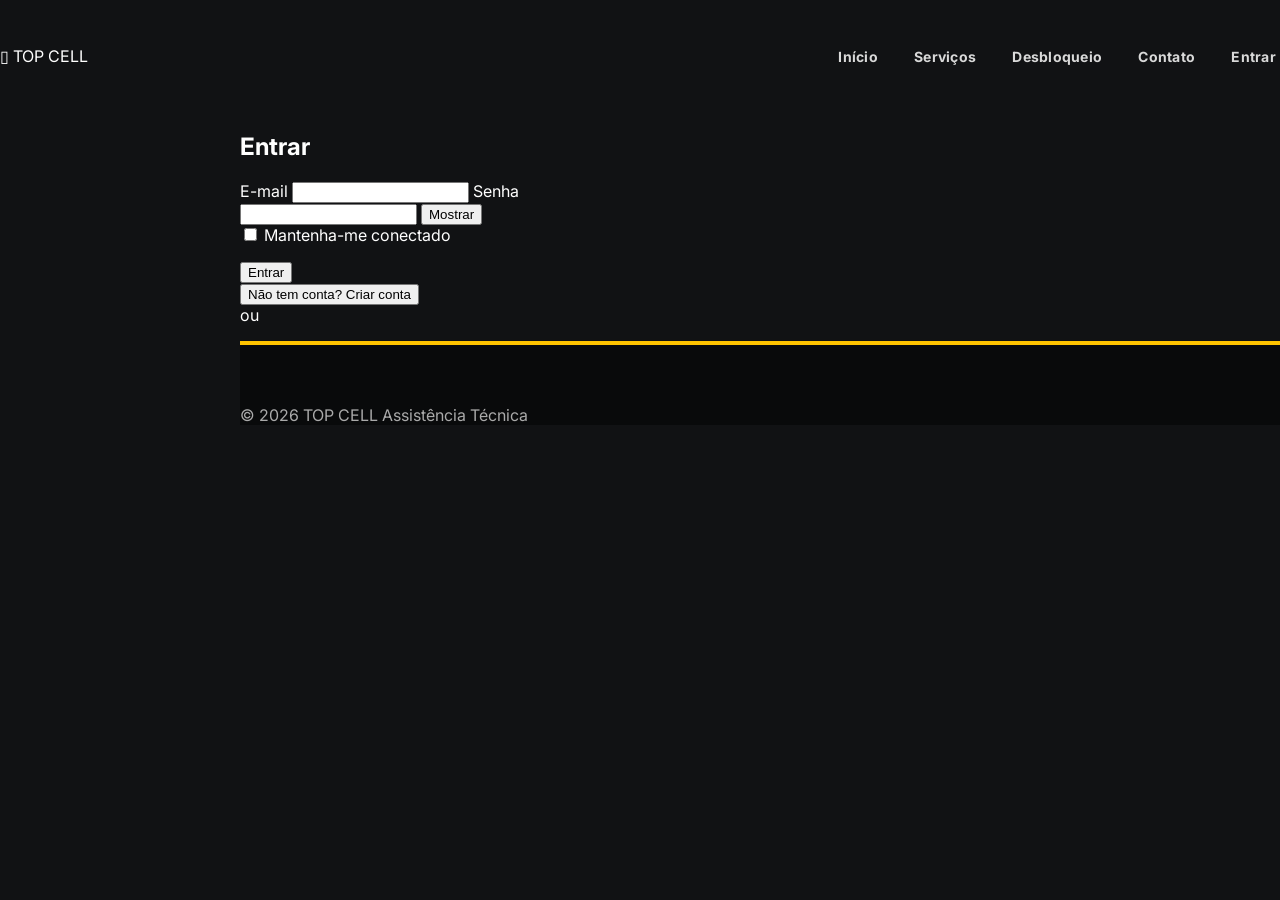
<file: auth.html>
<!doctype html>
<html lang="pt-BR">
<head>
  <meta charset="utf-8">
  <meta name="viewport" content="width=device-width,initial-scale=1">
  <meta name="google-signin-client_id" content="328336285138-qj5baicoq2oqnakr0icn34pb9oosinph.apps.googleusercontent.com">
  <title>Entrar ou criar conta — TOP CELL</title>
  <meta name="description" content="Acesse sua conta TOP CELL com e-mail.">
  <link rel="stylesheet" href="styles.css">
  <script src="https://accounts.google.com/gsi/client" async defer></script>
  <script src="script.js" defer></script>
</head>
<body>
  <header>
    <div class="header-inner">
      <a class="brand" href="index.html"><span>▯</span> TOP CELL</a>
      <nav aria-label="Navegação principal">
        <a href="index.html">Início</a>
        <a href="servicos.html">Serviços</a>
        <a href="desbloqueio.html">Desbloqueio</a>
        <a href="contato.html">Contato</a>
        <a class="button primary" href="auth.html">Entrar</a>
      </nav>
    </div>
  </header>
  <main>
    <section class="container auth">
      <div class="card">
        <h1 id="auth-title">Entrar</h1>
        <form id="auth-form">
          <div id="signup-fields" hidden>
            <label for="name">Nome</label>
            <input id="name" name="name" autocomplete="name" minlength="2" maxlength="100">
            <label for="phone">Telefone / WhatsApp</label>
            <input id="phone" name="phone" type="tel" autocomplete="tel" minlength="8" maxlength="30">
          </div>
          <label for="email">E-mail</label>
          <input id="email" name="username" type="email" autocomplete="username" required maxlength="255">
          <label for="password">Senha</label>
          <div class="password-field">
            <input id="password" name="password" type="password" autocomplete="current-password" required minlength="6" maxlength="72">
            <button class="password-toggle" type="button" data-password-toggle="password" aria-controls="password" aria-label="Mostrar senha" aria-pressed="false">Mostrar</button>
          </div>
          <label class="remember-option" for="remember-login">
            <input id="remember-login" name="remember" type="checkbox">
            <span>Mantenha-me conectado</span>
          </label>
          <p class="message" id="auth-message" role="status" aria-live="polite"></p>
          <button class="button primary" type="submit" id="auth-submit">Entrar</button>
        </form>
        <button class="switch" id="auth-switch" type="button">Não tem conta? Criar conta</button>
        <div class="google-divider"><span>ou</span></div>
        <div id="google-signin-button"></div>
        <p class="message" id="google-auth-message" role="status" aria-live="polite"></p>
      </div>
    </section>
  </main>
  <dialog id="save-login-dialog" class="save-login-dialog" aria-labelledby="save-login-title">
    <h2 id="save-login-title">Salvar email e senha?</h2>
    <p>Você poderá preencher estes dados automaticamente na próxima vez.</p>
    <div class="save-login-actions">
      <button class="button" id="save-login-no" type="button">Não</button>
      <button class="button primary" id="save-login-yes" type="button">Sim</button>
    </div>
  </dialog>
  <footer>© <span id="year">2026</span> TOP CELL Assistência Técnica</footer>
</body>
</html>
</file>
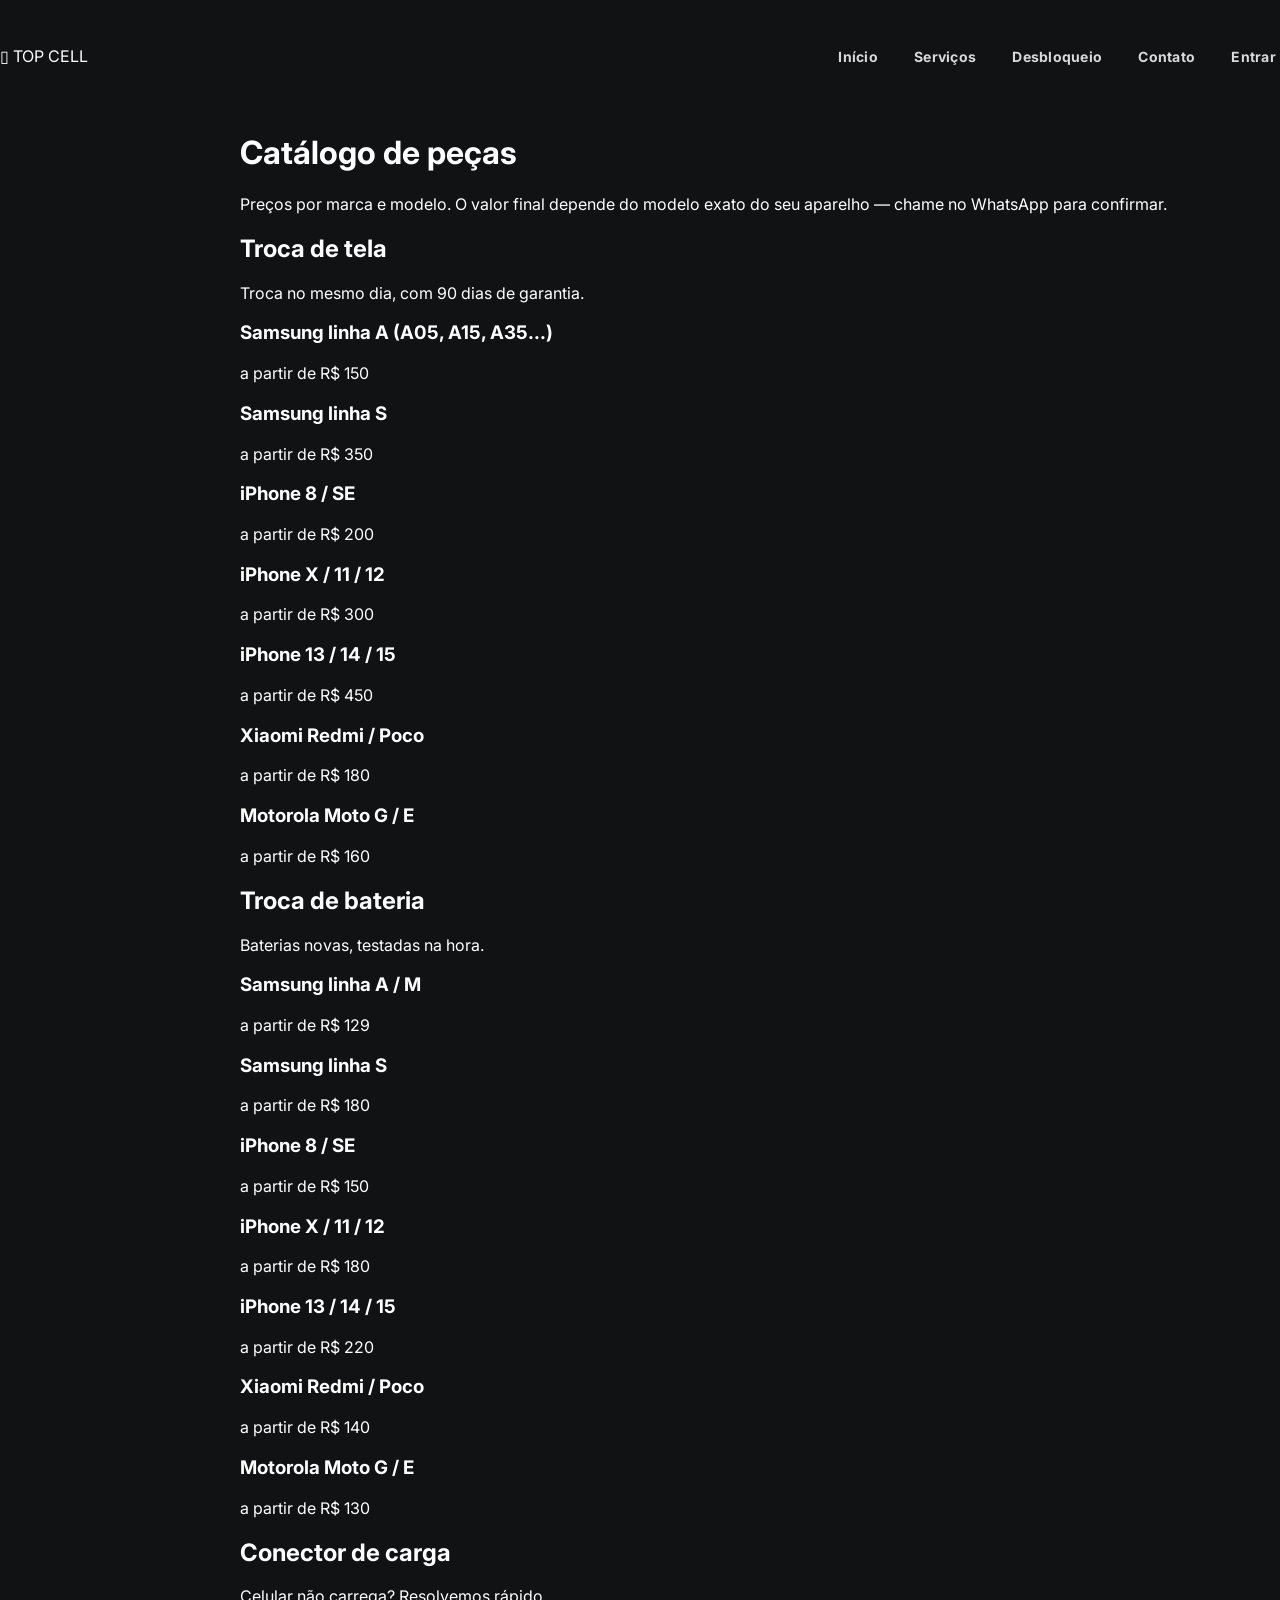
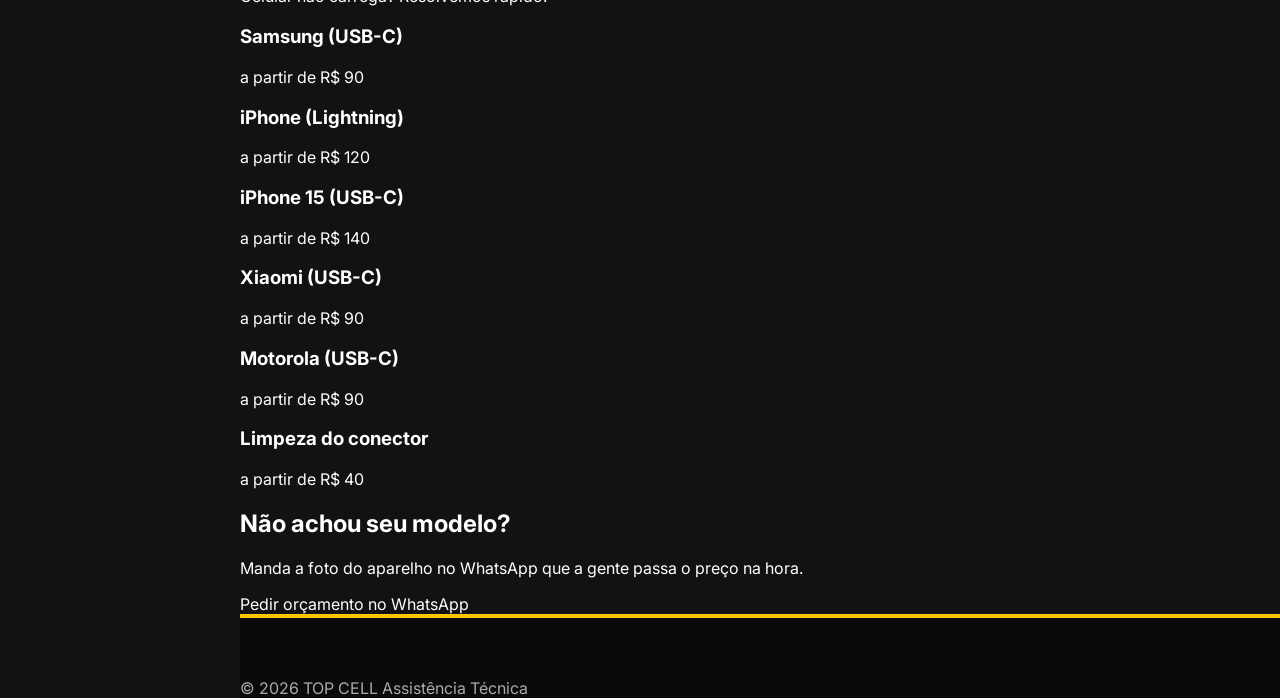
<file: catalogo.html>
<!doctype html><html lang="pt-BR"><head><meta charset="utf-8"><meta name="viewport" content="width=device-width,initial-scale=1"><title>Catálogo de peças — TOP CELL</title><meta name="description" content="Troca de tela, bateria e conector com preços por marca e modelo."><meta property="og:title" content="Catálogo de peças — TOP CELL"><meta property="og:description" content="Troca de tela, bateria e conector com preços por marca e modelo."><meta property="og:type" content="website"><meta name="twitter:card" content="summary"><link rel="stylesheet" href="styles.css"><script src="script.js" defer></script></head><body><header><div class="header-inner"><a class="brand" href="index.html"><span>▯</span> TOP CELL</a><nav aria-label="Navegação principal"><a href="index.html">Início</a><a href="servicos.html">Serviços</a><a href="desbloqueio.html">Desbloqueio</a><a href="contato.html">Contato</a><a class="button primary" href="auth.html">Entrar</a></nav></div></header><main><div class="container"><h1>Catálogo de peças</h1><p>Preços por marca e modelo. O valor final depende do modelo exato do seu aparelho — chame no WhatsApp para confirmar.</p><section class="catalog-section" id="tela"><h2>Troca de tela</h2><p>Troca no mesmo dia, com 90 dias de garantia.</p><div class="grid"><div class="card"><h3>Samsung linha A (A05, A15, A35...)</h3><p class="price">a partir de R$ 150</p></div><div class="card"><h3>Samsung linha S</h3><p class="price">a partir de R$ 350</p></div><div class="card"><h3>iPhone 8 / SE</h3><p class="price">a partir de R$ 200</p></div><div class="card"><h3>iPhone X / 11 / 12</h3><p class="price">a partir de R$ 300</p></div><div class="card"><h3>iPhone 13 / 14 / 15</h3><p class="price">a partir de R$ 450</p></div><div class="card"><h3>Xiaomi Redmi / Poco</h3><p class="price">a partir de R$ 180</p></div><div class="card"><h3>Motorola Moto G / E</h3><p class="price">a partir de R$ 160</p></div></div></section><section class="catalog-section" id="bateria"><h2>Troca de bateria</h2><p>Baterias novas, testadas na hora.</p><div class="grid"><div class="card"><h3>Samsung linha A / M</h3><p class="price">a partir de R$ 129</p></div><div class="card"><h3>Samsung linha S</h3><p class="price">a partir de R$ 180</p></div><div class="card"><h3>iPhone 8 / SE</h3><p class="price">a partir de R$ 150</p></div><div class="card"><h3>iPhone X / 11 / 12</h3><p class="price">a partir de R$ 180</p></div><div class="card"><h3>iPhone 13 / 14 / 15</h3><p class="price">a partir de R$ 220</p></div><div class="card"><h3>Xiaomi Redmi / Poco</h3><p class="price">a partir de R$ 140</p></div><div class="card"><h3>Motorola Moto G / E</h3><p class="price">a partir de R$ 130</p></div></div></section><section class="catalog-section" id="conector"><h2>Conector de carga</h2><p>Celular não carrega? Resolvemos rápido.</p><div class="grid"><div class="card"><h3>Samsung (USB-C)</h3><p class="price">a partir de R$ 90</p></div><div class="card"><h3>iPhone (Lightning)</h3><p class="price">a partir de R$ 120</p></div><div class="card"><h3>iPhone 15 (USB-C)</h3><p class="price">a partir de R$ 140</p></div><div class="card"><h3>Xiaomi (USB-C)</h3><p class="price">a partir de R$ 90</p></div><div class="card"><h3>Motorola (USB-C)</h3><p class="price">a partir de R$ 90</p></div><div class="card"><h3>Limpeza do conector</h3><p class="price">a partir de R$ 40</p></div></div></section><section class="callout"><h2>Não achou seu modelo?</h2><p>Manda a foto do aparelho no WhatsApp que a gente passa o preço na hora.</p><a class="button primary" href="https://wa.me/5599984805415" target="_blank" rel="noopener noreferrer">Pedir orçamento no WhatsApp</a></section></div></main><footer>© <span id="year">2026</span> TOP CELL Assistência Técnica</footer></body></html>
</file>
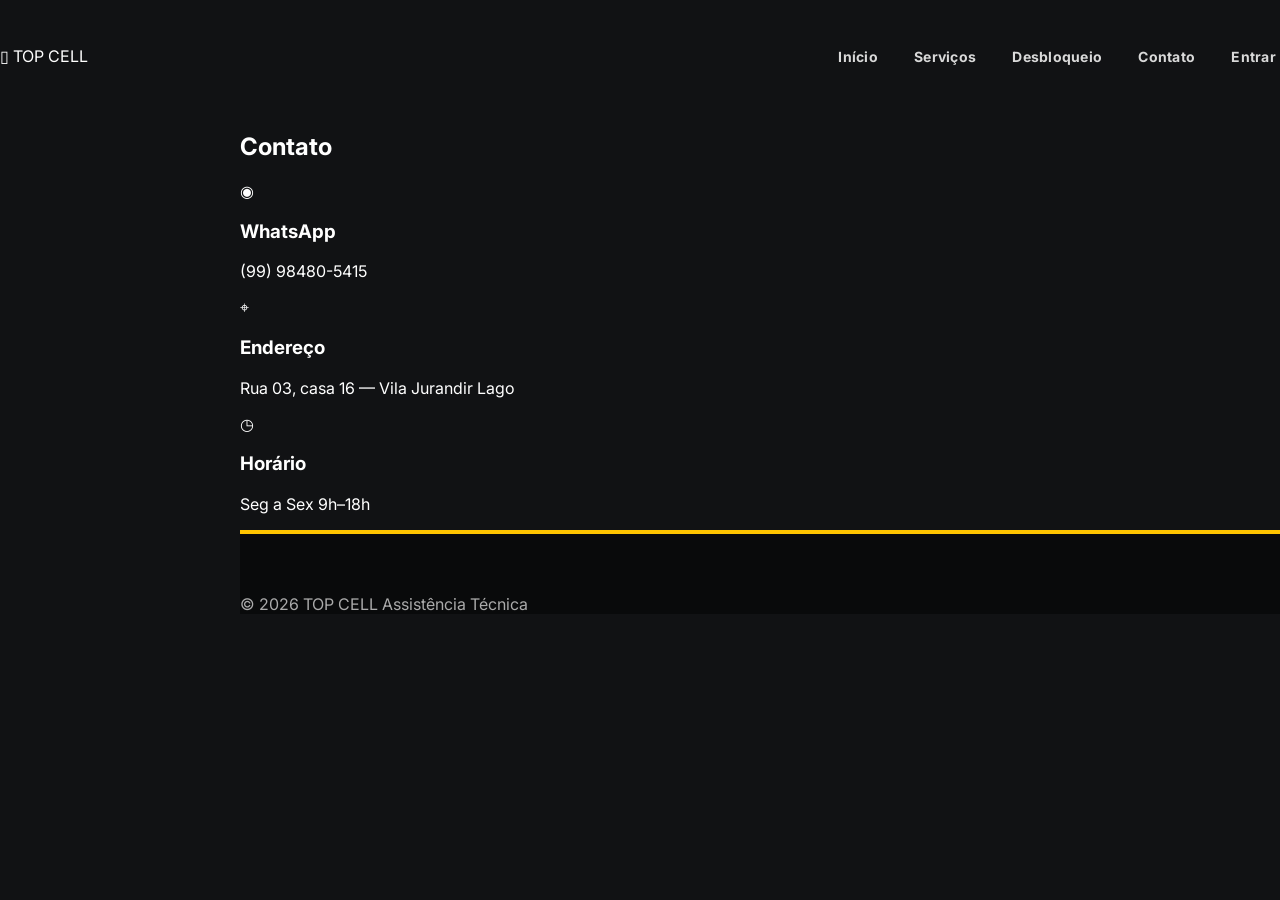
<file: contato.html>
<!doctype html><html lang="pt-BR"><head><meta charset="utf-8"><meta name="viewport" content="width=device-width,initial-scale=1"><title>Contato e endereço — TOP CELL</title><meta name="description" content="WhatsApp, endereço e horário de funcionamento da TOP CELL."><meta property="og:title" content="Contato e endereço — TOP CELL"><meta property="og:description" content="WhatsApp, endereço e horário de funcionamento da TOP CELL."><meta property="og:type" content="website"><meta name="twitter:card" content="summary"><link rel="stylesheet" href="styles.css"><script src="script.js" defer></script></head><body><header><div class="header-inner"><a class="brand" href="index.html"><span>▯</span> TOP CELL</a><nav aria-label="Navegação principal"><a href="index.html">Início</a><a href="servicos.html">Serviços</a><a href="desbloqueio.html">Desbloqueio</a><a href="contato.html" aria-current="page">Contato</a><a class="button primary" href="auth.html">Entrar</a></nav></div></header><main><section class="container"><h1>Contato</h1><div class="grid"><a class="card service" href="https://wa.me/5599984805415" target="_blank" rel="noopener noreferrer"><span class="icon" aria-hidden="true">◉</span><h3>WhatsApp</h3><p>(99) 98480-5415</p></a><div class="card"><span class="icon" aria-hidden="true">⌖</span><h3>Endereço</h3><p>Rua 03, casa 16 — Vila Jurandir Lago</p></div><div class="card"><span class="icon" aria-hidden="true">◷</span><h3>Horário</h3><p>Seg a Sex 9h–18h</p></div></div></section></main><footer>© <span id="year">2026</span> TOP CELL Assistência Técnica</footer></body></html>
</file>
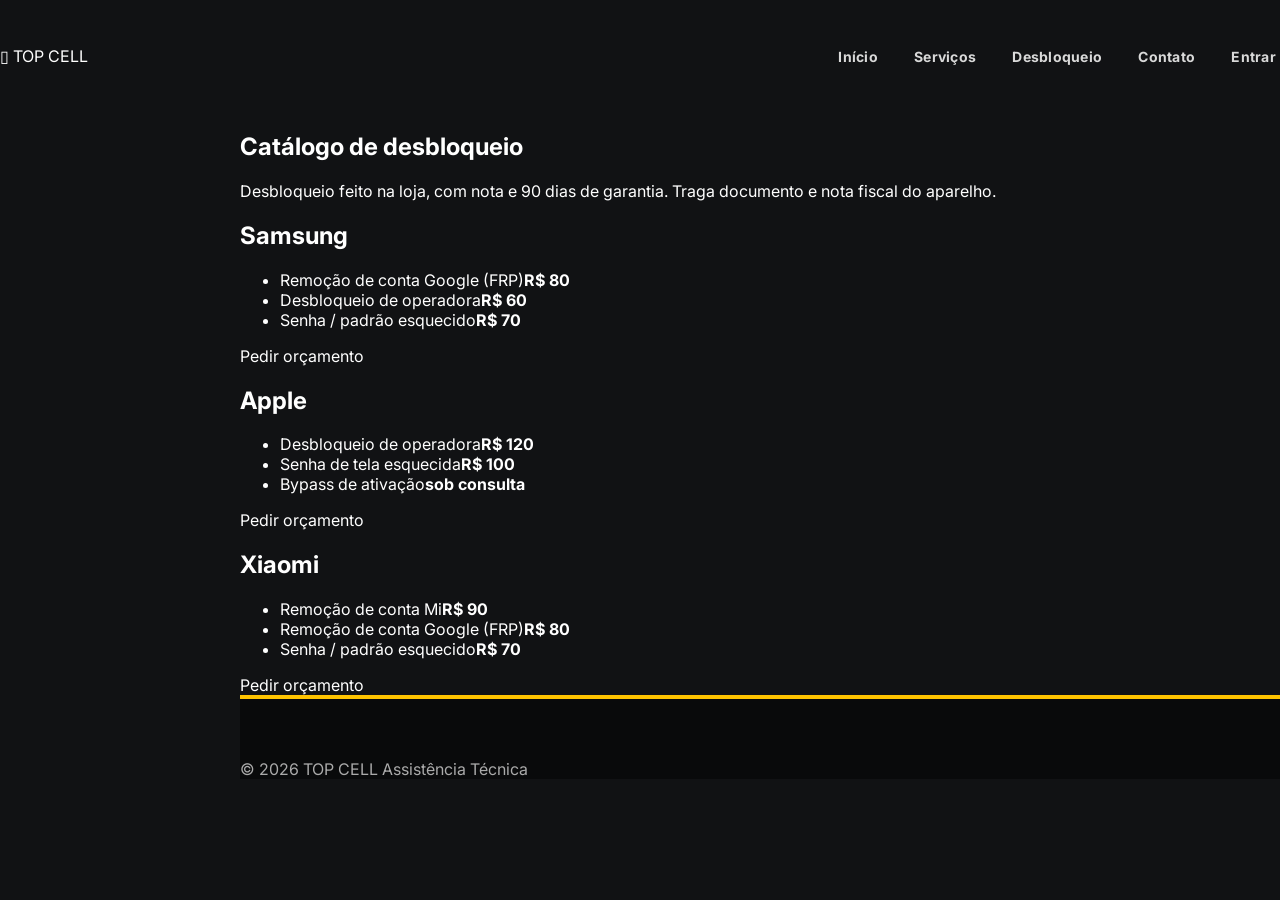
<file: desbloqueio.html>
<!doctype html><html lang="pt-BR"><head><meta charset="utf-8"><meta name="viewport" content="width=device-width,initial-scale=1"><title>Catálogo de desbloqueio — TOP CELL</title><meta name="description" content="Desbloqueio de celulares Samsung, Apple e Xiaomi na TOP CELL."><meta property="og:title" content="Catálogo de desbloqueio — TOP CELL"><meta property="og:description" content="Desbloqueio de celulares Samsung, Apple e Xiaomi na TOP CELL."><meta property="og:type" content="website"><meta name="twitter:card" content="summary"><link rel="stylesheet" href="styles.css"><script src="script.js" defer></script></head><body><header><div class="header-inner"><a class="brand" href="index.html"><span>▯</span> TOP CELL</a><nav aria-label="Navegação principal"><a href="index.html">Início</a><a href="servicos.html">Serviços</a><a href="desbloqueio.html" aria-current="page">Desbloqueio</a><a href="contato.html">Contato</a><a class="button primary" href="auth.html">Entrar</a></nav></div></header><main><section class="container"><h1>Catálogo de desbloqueio</h1><p>Desbloqueio feito na loja, com nota e 90 dias de garantia. Traga documento e nota fiscal do aparelho.</p><div class="grid"><div class="card"><h2 class="accent">Samsung</h2><ul class="unlock-list"><li><span>Remoção de conta Google (FRP)</span><strong>R$ 80</strong></li><li><span>Desbloqueio de operadora</span><strong>R$ 60</strong></li><li><span>Senha / padrão esquecido</span><strong>R$ 70</strong></li></ul><a class="button primary" href="https://wa.me/5599984805415?text=Ol%C3%A1%21%20Quero%20um%20or%C3%A7amento%20de%20desbloqueio%20para%20Samsung." target="_blank" rel="noopener noreferrer">Pedir orçamento</a></div><div class="card"><h2 class="accent">Apple</h2><ul class="unlock-list"><li><span>Desbloqueio de operadora</span><strong>R$ 120</strong></li><li><span>Senha de tela esquecida</span><strong>R$ 100</strong></li><li><span>Bypass de ativação</span><strong>sob consulta</strong></li></ul><a class="button primary" href="https://wa.me/5599984805415?text=Ol%C3%A1%21%20Quero%20um%20or%C3%A7amento%20de%20desbloqueio%20para%20Apple." target="_blank" rel="noopener noreferrer">Pedir orçamento</a></div><div class="card"><h2 class="accent">Xiaomi</h2><ul class="unlock-list"><li><span>Remoção de conta Mi</span><strong>R$ 90</strong></li><li><span>Remoção de conta Google (FRP)</span><strong>R$ 80</strong></li><li><span>Senha / padrão esquecido</span><strong>R$ 70</strong></li></ul><a class="button primary" href="https://wa.me/5599984805415?text=Ol%C3%A1%21%20Quero%20um%20or%C3%A7amento%20de%20desbloqueio%20para%20Xiaomi." target="_blank" rel="noopener noreferrer">Pedir orçamento</a></div></div></section></main><footer>© <span id="year">2026</span> TOP CELL Assistência Técnica</footer></body></html>
</file>
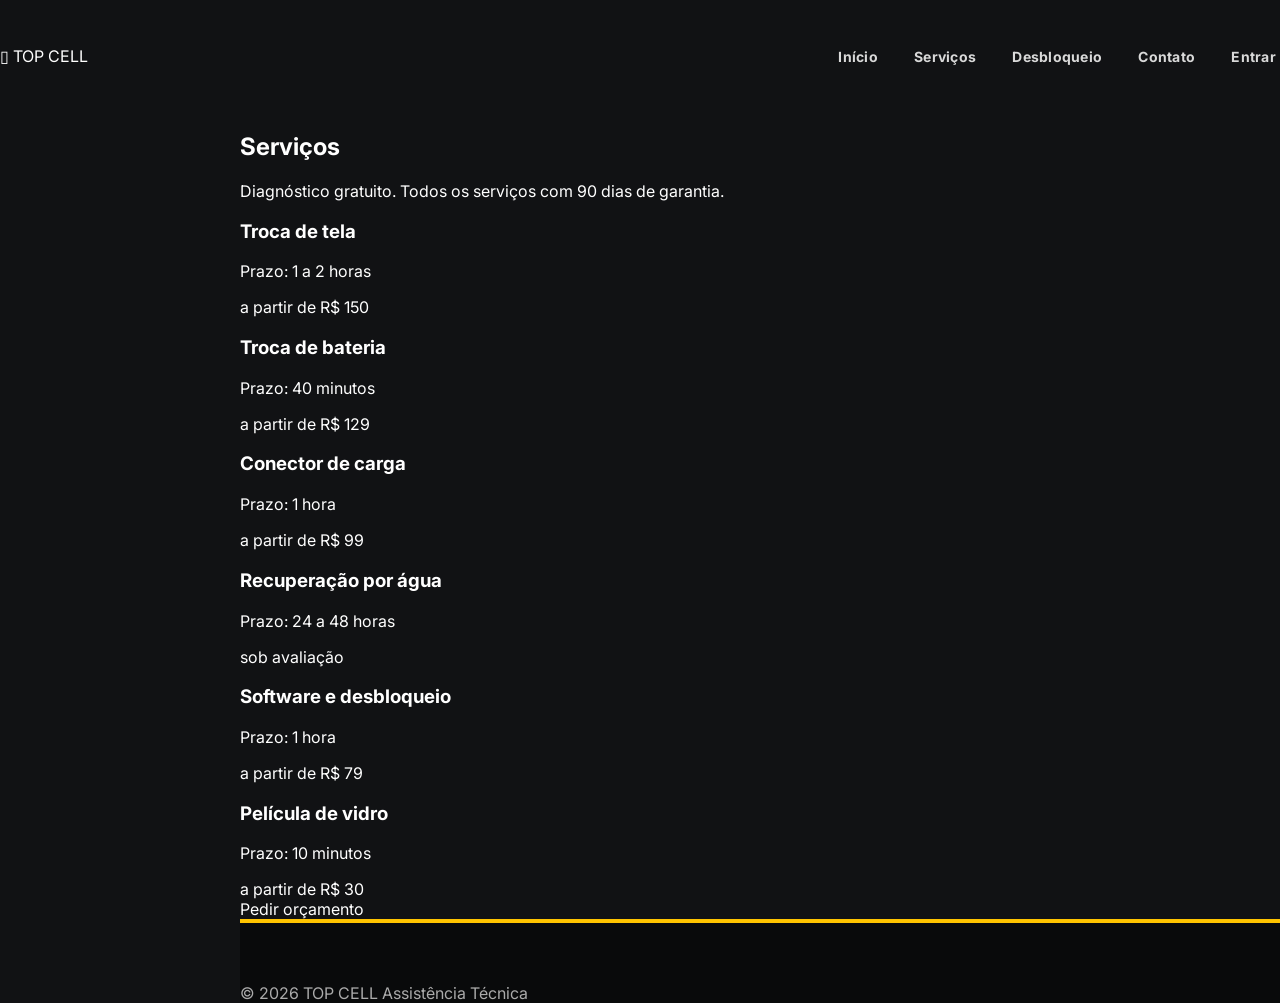
<file: servicos.html>
<!doctype html><html lang="pt-BR"><head><meta charset="utf-8"><meta name="viewport" content="width=device-width,initial-scale=1"><title>Serviços e preços — TOP CELL</title><meta name="description" content="Serviços de conserto de celular e preços a partir de."><meta property="og:title" content="Serviços e preços — TOP CELL"><meta property="og:description" content="Serviços de conserto de celular e preços a partir de."><meta property="og:type" content="website"><meta name="twitter:card" content="summary"><link rel="stylesheet" href="styles.css"><script src="script.js" defer></script></head><body><header><div class="header-inner"><a class="brand" href="index.html"><span>▯</span> TOP CELL</a><nav aria-label="Navegação principal"><a href="index.html">Início</a><a href="servicos.html" aria-current="page">Serviços</a><a href="desbloqueio.html">Desbloqueio</a><a href="contato.html">Contato</a><a class="button primary" href="auth.html">Entrar</a></nav></div></header><main><section class="container narrow"><h1>Serviços</h1><p>Diagnóstico gratuito. Todos os serviços com 90 dias de garantia.</p><div class="service-table"><div class="service-row"><div><h3>Troca de tela</h3><p>Prazo: 1 a 2 horas</p></div><span class="price">a partir de R$ 150</span></div><div class="service-row"><div><h3>Troca de bateria</h3><p>Prazo: 40 minutos</p></div><span class="price">a partir de R$ 129</span></div><div class="service-row"><div><h3>Conector de carga</h3><p>Prazo: 1 hora</p></div><span class="price">a partir de R$ 99</span></div><div class="service-row"><div><h3>Recuperação por água</h3><p>Prazo: 24 a 48 horas</p></div><span class="price">sob avaliação</span></div><div class="service-row"><div><h3>Software e desbloqueio</h3><p>Prazo: 1 hora</p></div><span class="price">a partir de R$ 79</span></div><div class="service-row"><div><h3>Película de vidro</h3><p>Prazo: 10 minutos</p></div><span class="price">a partir de R$ 30</span></div></div><a class="button primary" href="https://wa.me/5599984805415" target="_blank" rel="noopener noreferrer">Pedir orçamento</a></section></main><footer>© <span id="year">2026</span> TOP CELL Assistência Técnica</footer></body></html>
</file>
<file: styles.css>
@import url('https://fonts.googleapis.com/css2?family=Barlow+Condensed:wght@600;700;800&family=Inter:wght@400;500;600;700;800&display=swap');
:root{--yellow:#ffc400;--yellow-dark:#e2a900;--black:#111214;--red:#d52b2b;--blue:#1670bc;--gray:#6c6d70;--light:#f4f4f1}
*{box-sizing:border-box}html{scroll-behavior:smooth}body{margin:0;color:#fff;background:var(--black);font-family:Inter,Arial,sans-serif}a{color:inherit;text-decoration:none}.shell{width:min(1180px,calc(100% - 48px));margin-inline:auto}
[hidden]{display:none!important}
.topbar{background:var(--black);color:#d9d9d9;font-size:12px}.topbar-inner{height:34px;display:flex;align-items:center;justify-content:space-between}.topbar a{color:var(--yellow);font-weight:700}.topbar b{margin-left:5px}
.site-header{height:92px;background:var(--black);position:relative;z-index:10;border-bottom:3px solid var(--yellow);box-shadow:0 3px 18px #00000012}.header-inner{height:100%;display:flex;align-items:center;justify-content:space-between;gap:28px}.logo{display:flex;align-items:center;gap:10px}.logo img{height:76px;width:76px;object-fit:cover;border-radius:50%;display:block;border:3px solid var(--yellow);box-shadow:0 0 0 2px var(--yellow)}.logo-name{display:flex;flex-direction:column;color:var(--yellow);line-height:.78}.logo-name strong{font-family:"Barlow Condensed",Impact,sans-serif;font-size:28px;letter-spacing:.01em}.logo-name small{font-family:"Barlow Condensed",Impact,sans-serif;color:var(--red);font-size:20px;font-weight:800;letter-spacing:.16em;margin-top:7px}nav a{color:#fff}
nav{display:flex;align-items:center;gap:32px;height:100%}nav a{height:100%;display:grid;place-items:center;font-size:14px;font-weight:700;position:relative}nav a:after{content:"";position:absolute;left:0;right:100%;bottom:0;height:3px;background:var(--yellow);transition:right .2s}nav a:hover:after,nav a.active:after{right:0}.header-cta{background:var(--yellow);padding:13px 18px;font-size:13px;font-weight:800;border-radius:3px;box-shadow:5px 5px 0 var(--black)}
.hero{min-height:610px;position:relative;overflow:hidden;background:linear-gradient(115deg,#151619 0%,#191a1d 58%,#25272b 100%);color:#fff}.hero-pattern{position:absolute;inset:0;opacity:.12;background-image:linear-gradient(30deg,transparent 49%,var(--yellow) 50%,transparent 51%),linear-gradient(150deg,transparent 49%,var(--yellow) 50%,transparent 51%);background-size:90px 52px}.hero-grid{min-height:610px;display:grid;grid-template-columns:56% 44%;align-items:center;position:relative}.hero-copy{padding:72px 0;position:relative;z-index:2}.eyebrow,.kicker{color:var(--yellow-dark);font-size:12px;font-weight:800;letter-spacing:.18em;text-transform:uppercase}.eyebrow{color:var(--yellow);display:flex;align-items:center;gap:10px}.eyebrow span{width:32px;height:2px;background:var(--yellow)}
.hero h1,.section-heading h2,.products-copy h2,.contact h2{font-family:"Barlow Condensed",Impact,sans-serif;text-transform:uppercase}.hero h1{margin:18px 0 20px;font-size:clamp(58px,6vw,86px);line-height:.88;letter-spacing:-.02em}.hero h1 strong{color:var(--yellow);font-weight:800}.hero-copy>p{max-width:590px;color:#d4d4d4;font-size:17px;line-height:1.7}.hero-actions{display:flex;gap:14px;margin-top:30px}.btn{min-height:48px;display:inline-flex;align-items:center;justify-content:center;padding:0 24px;border-radius:3px;font-size:13px;font-weight:800;text-transform:uppercase;letter-spacing:.03em}.btn-yellow{background:var(--yellow);color:var(--black);box-shadow:6px 6px 0 #000}.btn-outline{border:1px solid #777}.btn-dark{background:var(--black);color:#fff}.trust-list{display:flex;gap:24px;margin-top:34px;color:#c9c9c9;font-size:11px;font-weight:600}.trust-list b{color:var(--yellow);margin-right:5px}
.hero-visual{height:100%;position:relative;display:grid;place-items:center}.printer-card{width:330px;height:240px;position:relative;filter:drop-shadow(0 28px 30px #0008);transform:rotate(-3deg)}.printer-light{width:250px;height:250px;border-radius:50%;position:absolute;top:0;left:40px;border:36px solid #ffc40018}.printer-top{width:230px;height:84px;position:absolute;left:50px;top:10px;background:#ececec;clip-path:polygon(12% 0,88% 0,100% 100%,0 100%);border-radius:12px;box-shadow:inset 0 -12px #c9c9c9}.printer-body{position:absolute;left:28px;right:28px;bottom:35px;height:150px;background:linear-gradient(145deg,#f4f4f4,#cfd0d1);border-radius:10px 10px 4px 4px;border-top:18px solid #dedede;box-shadow:inset 0 0 0 2px #fff}.printer-display{width:84px;height:34px;margin:16px auto 0;background:#252525;color:var(--yellow);font-size:8px;display:grid;place-items:center;border-radius:2px}.printer-paper{width:155px;height:75px;background:#fff;position:absolute;left:50%;bottom:-31px;transform:translateX(-50%) rotate(2deg);box-shadow:0 5px 10px #0008}.printer-paper:after{content:"";position:absolute;inset:19px 22px;background:repeating-linear-gradient(#bbb 0 2px,transparent 2px 9px)}.printer-tray{position:absolute;left:62px;right:62px;bottom:14px;height:34px;background:#c6c7c8;transform:perspective(80px) rotateX(18deg);border-radius:4px}.floating-badge{position:absolute;background:var(--yellow);color:var(--black);box-shadow:8px 8px 0 #000}.badge-service{width:120px;height:78px;left:0;top:82px;display:flex;align-items:center;gap:8px;padding:12px;transform:rotate(3deg)}.badge-service span{font-family:"Barlow Condensed";font-size:32px;font-weight:800}.badge-service small{font-size:9px;font-weight:800;line-height:1.2}.badge-brand{right:8px;bottom:115px;width:72px;height:72px;border-radius:50%;display:grid;place-items:center;font-family:"Barlow Condensed";font-size:38px;font-weight:800;transform:rotate(6deg)}
.solutions{padding:96px 0 110px;background:var(--black)}.section-heading{display:grid;grid-template-columns:1fr 420px;align-items:end;gap:60px;margin-bottom:42px}.section-heading h2,.products-copy h2{margin:10px 0 0;font-size:54px;line-height:.95}.section-heading p{margin:0;color:var(--yellow);line-height:1.7}.solution-grid{display:grid;grid-template-columns:repeat(4,1fr);border-top:1px solid var(--yellow);border-left:1px solid var(--yellow)}.solution-card{min-height:330px;padding:28px 24px;border-right:1px solid var(--yellow);border-bottom:1px solid var(--yellow);background:var(--black);position:relative;display:flex;flex-direction:column;transition:.2s}.solution-card:hover{transform:translateY(-7px);box-shadow:0 20px 35px #0009;z-index:2}.solution-card.featured{background:var(--yellow);color:var(--black)}.card-number{position:absolute;right:18px;top:15px;color:var(--yellow);font-family:"Barlow Condensed";font-size:28px}.featured .card-number{color:#000}.service-icon{width:58px;height:58px;background:var(--blue);border-radius:50%;display:grid;place-items:center;font-size:25px;margin-bottom:28px}.featured .service-icon{background:var(--black)}.solution-card h3{font-family:"Barlow Condensed";font-size:27px;text-transform:uppercase;margin:0 0 12px}.solution-card p{color:#ddd;font-size:14px;line-height:1.65;margin:0}.featured p{color:var(--black)}.solution-card a{margin-top:auto;font-size:12px;font-weight:800;text-transform:uppercase}
.products{background:var(--blue);padding:90px 0;overflow:hidden}.products-grid{display:grid;grid-template-columns:1fr 1fr;gap:90px;align-items:center}.products-art{height:430px;background:var(--black);border:3px solid var(--yellow);position:relative;overflow:hidden;display:grid;place-items:center}.products-art:before{content:"";position:absolute;width:480px;height:480px;border:80px solid #ffc40018;border-radius:50%}.ink-box{width:190px;height:250px;background:var(--yellow);border-bottom:18px solid var(--blue);transform:rotate(-7deg);box-shadow:20px 25px 0 #0006;z-index:2;display:flex;flex-direction:column;align-items:center;justify-content:center;color:var(--black)}.ink-box span{width:86px;height:86px;border-radius:50%;background:var(--red);color:var(--yellow);display:grid;place-items:center;font-family:"Barlow Condensed";font-size:52px;font-weight:800;margin-bottom:12px}.ink-box b{font-family:"Barlow Condensed";font-size:34px}.ink-box small{font-size:8px;letter-spacing:.12em}.ink{position:absolute;width:62px;height:95px;border-radius:8px;box-shadow:8px 8px 0 #0007;transform:rotate(12deg)}.ink-one{background:var(--red);left:50px;bottom:45px}.ink-two{background:var(--blue);right:50px;bottom:60px;transform:rotate(-15deg)}.ink-three{background:var(--yellow);right:78px;top:42px;transform:rotate(20deg)}.products-copy>p{color:#fff;line-height:1.75;margin:22px 0}.products-copy ul{list-style:none;padding:0;margin:0 0 28px;display:grid;grid-template-columns:1fr 1fr;gap:12px 20px}.products-copy li{font-size:13px;font-weight:700;padding-left:18px;position:relative}.products-copy li:before{content:"";width:7px;height:7px;background:var(--yellow);position:absolute;left:0;top:5px;transform:rotate(45deg)}
.contact{padding:70px 0;background:var(--yellow)}.contact-banner{min-height:220px;background:var(--red);color:#fff;padding:42px 55px;display:flex;align-items:center;justify-content:space-between;gap:40px;position:relative;overflow:hidden}.contact-banner:after{content:"";position:absolute;right:-80px;top:-130px;width:330px;height:330px;border:50px solid #ffc40018;border-radius:50%}.kicker.light{color:var(--yellow)}.contact h2{font-size:48px;line-height:.95;max-width:700px;margin:10px 0 0}.contact-banner .btn{flex:0 0 auto;position:relative;z-index:1}
footer{background:#0d0e10;color:#aaa;padding-top:60px}.footer-grid{display:grid;grid-template-columns:2fr 1fr 1fr;gap:70px;padding-bottom:45px}.footer-brand{display:grid!important;grid-template-columns:76px 1fr;column-gap:12px;align-items:center}.footer-brand img{height:76px;width:76px;object-fit:cover;border-radius:50%;border:3px solid var(--yellow);grid-row:1/3}.footer-brand span{display:flex;flex-direction:column;color:#fff;font-family:"Barlow Condensed",Impact,sans-serif;line-height:.8}.footer-brand span strong{font-size:24px}.footer-brand span small{color:var(--yellow);font-size:17px;font-weight:800;letter-spacing:.16em;margin-top:7px}.footer-brand p{grid-column:1/-1;max-width:300px;font-size:13px}.footer-grid h3{color:#fff;font-family:"Barlow Condensed";font-size:22px;text-transform:uppercase;margin:0 0 16px}.footer-grid div:last-child,.footer-grid div:nth-child(2){display:flex;flex-direction:column;gap:9px;font-size:13px}.footer-grid a:hover{color:var(--yellow)}.footer-bottom{border-top:1px solid #292929;padding:20px 0;font-size:11px}.printer-showcase{overflow:hidden}.printer-photo{position:absolute;width:390px;height:290px;display:flex;align-items:center;justify-content:center;opacity:0;transform:translateX(35px);transition:.45s ease;pointer-events:none}.printer-photo.active{opacity:1;transform:none}.printer-photo img{width:100%;height:270px;object-fit:contain;background:var(--black);filter:drop-shadow(0 25px 22px #000b)}.printer-model{position:absolute;left:-5px;bottom:-7px;background:var(--yellow);color:var(--black);padding:9px 14px;border-left:5px solid var(--black);font-family:"Barlow Condensed";font-size:22px;font-weight:800;box-shadow:7px 7px 0 #000}.printer-model strong{font-size:30px}.printer-model.canon{background:var(--red);color:#fff;border-left-color:var(--yellow)}.printer-dots{position:absolute;bottom:18px;display:flex;gap:8px}.printer-dots button{width:9px;height:9px;border:0;border-radius:50%;padding:0;background:#777}.printer-dots button.active{background:var(--yellow)}.whatsapp-float{position:fixed;right:18px;bottom:18px;z-index:20;width:54px;height:54px;border-radius:50%;background:#25d366;color:transparent;box-shadow:0 8px 24px #0005}.whatsapp-float:before{content:"W";color:#fff;font-weight:800;position:absolute;inset:0;display:grid;place-items:center}
@media(max-width:900px){nav{gap:18px}.header-cta{display:none}.hero-grid{grid-template-columns:58% 42%}.printer-card{transform:scale(.78) rotate(-3deg)}.solution-grid{grid-template-columns:repeat(2,1fr)}.products-grid{gap:40px}}
@media(max-width:680px){.shell{width:min(100% - 32px,1180px)}.topbar-inner{justify-content:center}.topbar-inner>span{display:none}.site-header{height:auto}.header-inner{min-height:82px;flex-wrap:wrap}.logo img{height:68px;width:68px}.logo-name strong{font-size:24px}.logo-name small{font-size:18px}nav{order:2;width:100%;height:46px;justify-content:space-between;gap:8px;border-top:1px solid #eee}nav a{height:46px;font-size:12px}.hero-grid{min-height:auto;grid-template-columns:1fr}.hero-copy{padding:55px 0 38px}.hero h1{font-size:58px}.hero-copy>p{font-size:15px}.hero-actions{flex-direction:column}.hero-actions .btn{width:100%}.trust-list{flex-wrap:wrap;gap:10px 18px}.hero-visual{height:330px}.printer-card{transform:scale(.82) rotate(-3deg)}.badge-service{left:10px}.badge-brand{right:10px;bottom:55px}.solutions{padding:70px 0}.section-heading{grid-template-columns:1fr;gap:18px}.section-heading h2,.products-copy h2{font-size:44px}.solution-grid{grid-template-columns:1fr}.solution-card{min-height:290px}.products-grid{grid-template-columns:1fr}.products-art{height:350px}.products-copy ul{grid-template-columns:1fr}.contact-banner{align-items:flex-start;flex-direction:column;padding:38px 28px}.contact h2{font-size:40px}.footer-grid{grid-template-columns:1fr;gap:28px}}

/* Final visual refinement */
.topbar{border-bottom:1px solid #ffc40055;background:#090a0b}
.topbar-inner{height:38px;letter-spacing:.03em}
.site-header{height:108px;background:#111214}
.header-inner{gap:22px}
.logo{gap:13px}
.logo img{height:88px;width:88px;border:3px solid var(--yellow);padding:3px;background:#090909;object-fit:contain;box-shadow:0 0 0 1px #ffc40055,0 10px 24px #000}
.logo-name{gap:7px;line-height:1}
.logo-name small{order:-1;color:#fff!important;font-family:Inter,sans-serif;font-size:9px!important;letter-spacing:.22em;margin:0!important}
.logo-name strong{color:var(--yellow);font-size:25px!important;letter-spacing:.025em;text-shadow:0 2px #000}
nav{gap:4px;height:auto;padding:6px;border:1px solid #34363a;border-radius:6px;background:#17181b}
nav a{height:40px;padding:0 15px;border-radius:4px;color:#d9d9d9}
nav a:after{display:none}
nav a:hover,nav a.active{background:var(--yellow)!important;color:#111214!important}
.header-cta{border-radius:4px;text-transform:uppercase;letter-spacing:.04em;box-shadow:5px 5px 0 var(--red)}
.hero{background:linear-gradient(115deg,#0d0e10 0%,#17181b 62%,#22242a 100%)}
.hero:after{content:"";position:absolute;inset:0;background:radial-gradient(circle at 78% 48%,#ffc40022 0 3px,transparent 4px);background-size:42px 42px;mask-image:linear-gradient(90deg,transparent 42%,#000)}
.hero-grid{min-height:620px}
.hero-copy{padding:80px 0}
.hero h1{font-size:clamp(64px,7vw,94px);letter-spacing:-.035em;text-shadow:0 5px #000}
.hero-copy>p{border-left:3px solid var(--yellow);padding-left:18px}
.eyebrow{font-size:11px}
.hero-actions .btn{min-height:54px;border-radius:4px}
.btn-yellow{box-shadow:6px 6px 0 var(--red)}
.btn-outline{border-color:#ffc400;background:#111214aa}
.trust-list{border-top:1px solid #414141;padding-top:20px;max-width:590px}
.printer-showcase{border-left:1px solid #ffc40055;background:#11121455}
.printer-photo{height:330px;width:430px}
.printer-photo img{height:290px;background:transparent}
.printer-model{left:8px;bottom:4px;border:0;border-left:5px solid var(--black);padding:10px 18px}
.badge-service{top:105px;left:-12px}
.badge-brand{right:-8px;bottom:70px;border:4px solid var(--yellow);box-shadow:7px 7px 0 var(--red)}
.printer-dots{bottom:6px}
.solutions{background:#121316}
.section-heading{border-bottom:1px solid #ffc40055;padding-bottom:30px}
.section-heading h2{font-size:62px}
.solution-card{min-height:350px}
.solution-card:not(.featured){background:linear-gradient(145deg,#18191d,#111214)}
.solution-card.featured{box-shadow:10px 10px 0 var(--red)}
.card-number{font-size:34px;color:#ffc40055}
.featured .card-number{color:#9a7800}
.service-icon{box-shadow:4px 4px 0 var(--yellow)}
.featured .service-icon{box-shadow:4px 4px 0 var(--red)}
.products-art{box-shadow:14px 14px 0 var(--yellow)}
.contact-banner{box-shadow:12px 12px 0 var(--black)}
@media(max-width:680px){.site-header{height:auto}.logo img{height:74px;width:74px}.logo-name strong{font-size:20px!important}.logo-name small{font-size:7px!important}.header-inner{min-height:96px}.hero-grid{min-height:auto}.hero-copy{padding:58px 0 40px}.hero h1{font-size:54px}.printer-showcase{border-left:0;height:300px}.printer-photo{width:330px;height:280px}.badge-service{left:-4px;top:60px}.badge-brand{right:0;bottom:35px}}

/* Redesigned homepage composition */
.topbar{height:36px;background:var(--yellow);color:var(--black);border:0;font-weight:700}
.topbar-inner{height:36px}
.topbar a{color:var(--black)}
.site-header{height:112px;background:var(--black);border-bottom:1px solid #3b3b3b}
.header-inner{position:relative}
.logo img{height:86px;width:86px;border-width:2px;background:#111214;box-shadow:none}
.logo-name strong{font-size:23px!important}
nav{border:0;background:transparent;border-radius:0;padding:0;gap:28px}
nav a{height:112px;padding:0 4px;border-radius:0;letter-spacing:.02em}
nav a:after{display:block;right:100%;bottom:-1px;height:4px}
nav a:hover,nav a.active{background:transparent!important;color:var(--yellow)!important}
nav a:hover:after,nav a.active:after{right:0}
.header-cta{min-width:132px;text-align:center;background:var(--yellow);box-shadow:none;padding:14px}
.header-cta span{margin-left:18px}
.hero{background:var(--black)}
.hero-pattern{opacity:.38;background-size:44px 44px;background-image:linear-gradient(90deg,#ffffff05 1px,transparent 1px),linear-gradient(#ffffff05 1px,transparent 1px)}
.hero:after{display:none}
.hero-grid{grid-template-columns:52% 48%;min-height:650px}
.hero-copy{padding:78px 48px 78px 0}
.eyebrow{color:var(--yellow);font-size:11px}
.hero h1{font-size:72px;line-height:.92;margin-top:24px}
.hero h1 strong{display:inline-block;color:var(--yellow)}
.hero-copy>p{max-width:530px;border-left-color:var(--red);font-size:16px}
.hero-actions{gap:12px}
.hero-actions .btn{min-width:190px}
.trust-list{width:530px;border-top-color:#555;justify-content:flex-start}
.hero-visual{height:530px;width:520px;margin-left:auto;border-left:0;align-self:center;background:linear-gradient(145deg,#ffc400,#e5a900);overflow:visible;box-shadow:18px 18px 0 var(--red);clip-path:polygon(10% 0,100% 0,100% 88%,90% 100%,0 100%,0 12%)}
.printer-showcase:before{content:"";position:absolute;width:170px;height:170px;border:26px solid #11121418;border-radius:50%;left:-60px;bottom:-50px}
.printer-photo{width:390px;height:300px;z-index:2}
.printer-photo img{height:250px}
.printer-model{left:42px;bottom:10px;background:var(--black);color:var(--yellow);border-left-color:var(--red)}
.printer-dots{bottom:22px;z-index:4}
.badge-service{left:-28px;top:38px;background:var(--yellow);box-shadow:7px 7px 0 var(--black)}
.badge-brand{right:-18px;bottom:45px;background:var(--red);color:#fff;border-color:var(--yellow);box-shadow:7px 7px 0 var(--black)}
.hero-spec{position:absolute;right:24px;top:24px;color:var(--black);display:flex;flex-direction:column;text-align:right;z-index:3}
.hero-spec span{font-size:9px;text-transform:uppercase;font-weight:800}
.hero-spec strong{font-family:"Barlow Condensed";font-size:19px}
.solutions{padding-top:90px;background:#0c0d0f}
.section-heading{border-bottom:0;padding-bottom:0;position:relative}
.section-heading:before{content:"";position:absolute;left:0;bottom:-20px;width:80px;height:5px;background:var(--yellow)}
.section-heading h2{font-size:58px}
.solution-grid{grid-template-columns:repeat(4,1fr);gap:14px;border:0;margin-top:58px}
.solution-card{border:1px solid #393939;background:#151618!important;min-height:335px;box-shadow:none}
.solution-card.featured{border-color:var(--yellow);background:var(--yellow)!important;box-shadow:9px 9px 0 var(--red)}
.service-icon{border-radius:3px;width:64px;height:64px;box-shadow:none}
.featured .service-icon{box-shadow:none}
.products{background:#151618}
.products-art{border:0;background:var(--blue);box-shadow:12px 12px 0 var(--yellow)}
.products-copy h2{color:var(--yellow)}
.contact{background:var(--black)}
.contact-banner{background:var(--red);box-shadow:none;border-bottom:8px solid var(--yellow)}
footer{background:#090a0b;border-top:4px solid var(--yellow)}
@media(max-width:900px){nav{gap:12px}.hero-grid{grid-template-columns:55% 45%}.hero h1{font-size:62px}.hero-visual{width:430px}.header-cta{display:none}}
@media(max-width:680px){.topbar-inner{height:34px}.site-header{height:auto}.header-inner{min-height:92px}.logo img{width:72px;height:72px}.logo-name strong{font-size:18px!important}nav{width:100%;order:2;height:48px;gap:0;justify-content:space-between;border-top:1px solid #333}nav a{height:48px;padding:0 7px}.hero-grid{grid-template-columns:1fr}.hero-copy{padding:48px 0 38px}.hero h1{font-size:54px}.hero-actions .btn{width:100%}.trust-list{width:auto}.hero-visual{width:100%;height:390px;margin-bottom:30px;box-shadow:10px 10px 0 var(--red)}.printer-photo{width:320px}.badge-service{left:-4px;top:24px}.hero-spec{right:12px}.solution-grid{grid-template-columns:1fr}.section-heading h2{font-size:46px}.contact-banner{border-bottom-width:6px}}

.printer-showcase{background:var(--black)!important;box-shadow:none!important;clip-path:none!important;overflow:visible}
.printer-showcase:before{display:none}
.printer-photo img{background:transparent!important;mix-blend-mode:normal;filter:drop-shadow(0 18px 18px #000b)}
.printer-dots{bottom:34px}
.photo-credit{position:absolute;right:14px;bottom:12px;z-index:4;color:#aaa;font-size:9px}
.photo-credit:hover{color:var(--yellow)}
@media(max-width:680px){.hero-visual{box-shadow:none!important}}

.brand-tools{position:relative;display:flex;align-items:center;gap:14px;flex-shrink:0}
.menu-toggle{width:42px;height:42px;display:flex;flex-direction:column;justify-content:center;gap:6px;padding:9px;border:1px solid #ffc40077;border-radius:4px;background:#17181b;cursor:pointer}
.menu-toggle span{height:2px;width:100%;background:var(--yellow);transition:transform .2s,opacity .2s}
.menu-toggle[aria-expanded=true] span:first-child{transform:translateY(8px) rotate(45deg)}
.menu-toggle[aria-expanded=true] span:nth-child(2){opacity:0}
.menu-toggle[aria-expanded=true] span:last-child{transform:translateY(-8px) rotate(-45deg)}
.header-menu{position:absolute;z-index:20;top:calc(100% + 17px);left:0;width:230px;padding:18px;background:#17181b;border:1px solid #444;border-top:3px solid var(--yellow);box-shadow:0 16px 35px #000b}
.header-menu[hidden]{display:none}
.header-menu span{display:block;color:#aaa;font-size:10px;font-weight:800;letter-spacing:.15em;margin-bottom:12px}
.header-menu a{display:block;padding:12px;color:var(--yellow);font-weight:800;border-top:1px solid #383838}
.header-menu a:hover{color:#fff;background:#222}
.technician-area{padding:90px 0;background:#111214;border-top:1px solid #343434}
.technician-heading{margin-bottom:38px}
.technician-heading h2{color:#fff}
.technician-heading p{color:#bbb}
.equipment-card{width:min(420px,100%);min-height:112px;display:flex;align-items:center;gap:18px;padding:20px;text-align:left;background:#191a1d;color:#fff;border:1px solid #454545;border-left:4px solid var(--yellow);cursor:pointer;transition:transform .2s,border-color .2s,box-shadow .2s}
.equipment-card:hover{transform:translateY(-4px);border-color:var(--yellow);box-shadow:8px 8px 0 var(--red)}
.equipment-icon{width:54px;height:54px;display:grid;place-items:center;background:var(--blue);color:#fff;font-size:30px}
.equipment-copy{display:grid;gap:6px;flex:1}
.equipment-copy strong{font-family:"Barlow Condensed",Impact,sans-serif;font-size:25px;text-transform:uppercase}
.equipment-copy small{color:#bbb;font-size:11px}
.equipment-arrow{color:var(--yellow);font-size:23px}
.printer-dialog{width:min(680px,calc(100% - 28px));max-height:calc(100% - 32px);overflow-y:auto;padding:34px;background:#17181b;color:#fff;border:1px solid #505050;border-top:5px solid var(--yellow);box-shadow:0 24px 80px #000b}
.printer-dialog::backdrop{background:#000c;backdrop-filter:blur(4px)}
.dialog-close{position:absolute;top:12px;right:16px;border:0;background:transparent;color:#fff;font-size:30px;cursor:pointer}
.printer-dialog h2{margin:8px 38px 24px 0;font-family:"Barlow Condensed",Impact,sans-serif;font-size:38px;text-transform:uppercase}
.printer-fields{display:grid;grid-template-columns:repeat(2,minmax(0,1fr));gap:16px}
.printer-fields label,.printer-model-field{display:grid;gap:8px;color:#ddd;font-size:12px;font-weight:700}
.printer-fields>label:first-child{grid-column:1/-1}
.printer-dialog input[type=text],.printer-form-panel input[type=text],.printer-form-panel textarea,.printer-fields select{width:100%;min-height:44px;padding:10px 12px;color:#fff;background:#101113;border:1px solid #484848;border-radius:2px;font:inherit}
.printer-fields select{cursor:pointer}
.printer-fields select:focus-visible,.printer-form-panel input[type=text]:focus-visible{outline:2px solid var(--yellow);outline-offset:2px}
.printer-fields .model-other-field[hidden]{display:none}
.printer-form-panel textarea{min-height:110px;resize:vertical}
.printer-dialog input:focus-visible{outline:2px solid var(--yellow);outline-offset:2px}
.reset-field{display:block;margin:24px 0;color:#ddd;font-size:13px;font-weight:700}
.reset-field>span{display:flex;justify-content:space-between;align-items:center;margin-bottom:10px}
.reset-field output{color:var(--yellow);font-size:18px}
.reset-field input{width:100%;accent-color:var(--yellow)}
.field-title{display:block;color:#ddd;font-size:13px;font-weight:700;margin-bottom:10px}
.procedure-field{display:grid;gap:8px;margin-top:18px;color:#ddd;font-size:13px;font-weight:700}
.form-accordion{margin-top:13px;overflow:hidden;background:linear-gradient(145deg,#151a20,#11151a);border:1px solid #303943;border-radius:7px;box-shadow:0 8px 24px #0002}
.form-accordion[open]{border-color:#48525e;box-shadow:0 12px 30px #0003}
.form-accordion-summary{min-height:82px;display:flex;align-items:center;gap:15px;padding:16px 20px;cursor:pointer;list-style:none}
.form-accordion-summary::-webkit-details-marker,.procedure-group-heading::-webkit-details-marker{display:none}
.form-accordion-summary::marker,.procedure-group-heading::marker{content:""}
.form-accordion-summary:hover{background:#ffffff04}
.accordion-index{width:36px;height:36px;flex:0 0 36px;display:grid;place-items:center;color:var(--yellow);background:#292719;border:1px solid #514719;border-radius:5px;font-family:"Barlow Condensed",Impact,sans-serif;font-size:16px;font-weight:800}
.accordion-summary-copy{min-width:0;display:grid;gap:4px}
.accordion-summary-copy strong{color:#f3f5f7;font-family:"Barlow Condensed",Impact,sans-serif;font-size:20px;font-weight:700;letter-spacing:.045em;text-transform:uppercase}
.accordion-summary-copy small{color:#909ba7;font-size:11px;line-height:1.4}
.accordion-summary-meta{margin-left:auto;color:var(--yellow);font-size:11px;font-weight:700;white-space:nowrap}
.accordion-chevron{width:10px;height:10px;flex:0 0 10px;margin-left:4px;border-right:2px solid #9da8b4;border-bottom:2px solid #9da8b4;transform:rotate(45deg) translateY(-2px);transition:transform .18s,border-color .18s}
.form-accordion[open]>.form-accordion-summary .accordion-chevron{transform:rotate(225deg) translate(-2px,-1px);border-color:var(--yellow)}
.form-accordion[open]>.form-accordion-summary{border-bottom:1px solid #303943}
.form-accordion-content{padding:22px}
.data-accordion .form-accordion-content{padding:24px}
.data-accordion .reset-field{margin-bottom:4px}
.procedure-checklist-panel{padding:0}
.procedure-accordion-content{padding:20px 24px 24px}
.procedure-total-status{width:min(300px,100%);display:grid;gap:9px;margin:0 0 22px auto;color:#aab4bf;font-size:10px;font-weight:700;letter-spacing:.08em;text-align:right;text-transform:uppercase}
.procedure-progress-track,.procedure-group-progress-track{height:5px;display:block;overflow:hidden;background:#2d353e;border-radius:999px}
.procedure-progress-fill,.procedure-group-progress-fill{width:0;height:100%;display:block;background:linear-gradient(90deg,#d9a800,var(--yellow));border-radius:inherit;transition:width .25s ease}
.procedure-checklist{display:grid;gap:26px}
.procedure-group{min-width:0;overflow:hidden;background:#0f1318;border:1px solid #303943;border-radius:6px}
.procedure-group[open]{border-color:#49535f}
.procedure-group-heading{min-height:64px;display:flex;align-items:center;gap:12px;padding:12px 16px;cursor:pointer;list-style:none}
.procedure-group-heading:hover{background:#ffffff04}
.procedure-group-number{width:30px;height:30px;display:grid;place-items:center;color:var(--yellow);background:#292719;border:1px solid #5b4b17;border-radius:5px;font-family:"Barlow Condensed",Impact,sans-serif;font-size:15px;font-weight:800;letter-spacing:.04em}
.procedure-group-heading h4{margin:0;color:#e9edf2;font-family:"Barlow Condensed",Impact,sans-serif;font-size:20px;font-weight:700;letter-spacing:.045em;text-transform:uppercase}
.procedure-group-progress{margin-left:auto;display:flex;align-items:center;gap:8px;color:#8994a0;font-size:9px;font-weight:700;letter-spacing:.04em;text-transform:uppercase}
.procedure-group-count{color:#d7dde4;font-variant-numeric:tabular-nums}
.procedure-group-progress-track{width:64px;height:4px}
.procedure-group-chevron{width:8px;height:8px;flex:0 0 8px;margin:0 3px 4px 6px;border-right:1.5px solid #87929e;border-bottom:1.5px solid #87929e;transform:rotate(45deg);transition:transform .18s,border-color .18s}
.procedure-group[open]>.procedure-group-heading .procedure-group-chevron{margin-bottom:0;border-color:var(--yellow);transform:rotate(225deg)}
.procedure-group-items{padding:0 14px 14px}
.procedure-group-items{display:grid;grid-template-columns:repeat(2,minmax(0,1fr));gap:10px}
.procedure-item{min-width:0;margin:0;padding:0;background:linear-gradient(145deg,#181e24,#151a20);border:1px solid #303943;border-radius:5px;transition:border-color .16s,background .16s,box-shadow .16s}
.procedure-item:hover{border-color:#65717d;background:#1a2027}
.procedure-item:has(input:checked){border-color:#74631e;background:linear-gradient(145deg,#1d211e,#181c1c);box-shadow:inset 2px 0 #c6a01b}
.procedure-item-heading{min-height:68px;display:flex;align-items:center;justify-content:space-between;gap:14px;padding:13px 15px}
.procedure-item-title{max-width:70%;margin:0;color:#f0f2f5;font-family:Inter,Arial,sans-serif;font-size:13px;font-weight:650;letter-spacing:.005em;line-height:1.45}
.procedure-done{display:inline-flex;align-items:center;gap:7px;flex:0 0 auto;color:#aab4bf;font-size:10px;font-weight:800;letter-spacing:.07em;text-transform:uppercase;cursor:pointer}
.procedure-done input,.procedure-option input{appearance:none;flex:0 0 auto;width:19px;height:19px;margin:0;display:grid;place-items:center;background:#0c0f12;border:1px solid #697582;border-radius:4px;cursor:pointer;transition:background .15s,border-color .15s}
.procedure-done input:after,.procedure-option input:after{content:"";width:5px;height:9px;border:solid #111;border-width:0 2px 2px 0;transform:rotate(45deg) scale(0);transition:transform .12s}
.procedure-done input:checked,.procedure-option input:checked{background:var(--yellow);border-color:var(--yellow)}
.procedure-done:has(input:checked){color:var(--yellow)}
.procedure-done input:checked:after,.procedure-option input:checked:after{transform:rotate(45deg) scale(1)}
.procedure-done input:focus-visible,.procedure-option input:focus-visible{outline:2px solid #fff;outline-offset:3px}
.procedure-options{display:flex;flex-wrap:wrap;align-items:center;gap:7px;padding:0 14px 13px}
.procedure-options[aria-label^="Cor"]{display:grid;grid-template-columns:repeat(2,minmax(0,1fr));gap:8px}
.procedure-options:before{content:attr(aria-label);width:100%;margin-bottom:1px;color:#7f8a96;font-size:9px;font-weight:800;letter-spacing:.1em;text-transform:uppercase}
.procedure-options[aria-label^="Cor"]:before{grid-column:1/-1}
.procedure-option{min-width:0;min-height:40px;display:inline-flex;align-items:center;gap:9px;padding:7px 12px;color:#d4dbe3;background:#101419;border:1px solid #3b4652;border-radius:5px;font-size:13px;font-weight:700;cursor:pointer;transition:border-color .15s,color .15s,background .15s}
.procedure-options[aria-label^="Cor"] .procedure-option{width:100%;min-height:46px;justify-content:flex-start;padding:9px 12px;font-size:14px}
.procedure-option:hover{border-color:#697582;color:#fff}
.procedure-option:has(input:checked){color:#fff;background:#282719;border-color:#a88b20}
.procedure-option input{width:17px;height:17px;border-radius:3px}
.procedure-option input:after{width:4px;height:8px;border-width:0 2px 2px 0}
.procedure-option[data-ink-color] span:before{content:"";width:16px;height:16px;display:inline-block;margin-right:8px;background:var(--ink-color,#fff);border:1px solid #ffffff66;border-radius:50%;box-shadow:0 0 0 2px #ffffff12;vertical-align:-3px}
.procedure-option[data-ink-color="preto"] span:before{border-color:#aab4bf}
.procedure-option[data-ink-color="preto"]{--ink-color:#08090b}
.procedure-option[data-ink-color="amarelo"]{--ink-color:#ffc400}
.procedure-option[data-ink-color="vermelho"]{--ink-color:#d52b2b}
.procedure-option[data-ink-color="azul"]{--ink-color:#1670bc}
.photo-upload-grid{display:grid;grid-template-columns:repeat(3,minmax(0,1fr));gap:16px}
.photo-upload-card{min-width:0;padding:16px;background:#11161c;border:1px solid #303943;border-radius:6px}
.photo-upload-card-heading{min-height:47px;display:flex;align-items:center;gap:10px;margin-bottom:14px}
.photo-upload-number{width:28px;height:28px;flex:0 0 28px;display:grid;place-items:center;color:var(--yellow);background:#292719;border-radius:4px;font-family:"Barlow Condensed",Impact,sans-serif;font-size:13px;font-weight:800}
.photo-upload-card-heading>div{display:grid;gap:3px}
.photo-upload-card-heading strong{color:#edf0f3;font-family:"Barlow Condensed",Impact,sans-serif;font-size:17px;letter-spacing:.03em;text-transform:uppercase}
.photo-upload-card-heading small{color:#8f9aa6;font-size:10px}
.photo-upload-card .upload-area{min-height:126px;padding:14px;border:1px dashed #47515c;border-radius:4px}
.photo-upload-card .upload-area:hover{background:#171d24;border-color:var(--yellow)}
.photo-upload-card .upload-icon{width:30px;height:30px;border-radius:4px}
.photo-upload-card .test-page-preview{width:100%}
.photo-upload-card .test-page-preview img{max-height:200px}
.saved-printer-procedure{color:#c3c9d1;font-size:12px;line-height:1.45}
.saved-printer-procedure-count{color:var(--yellow);font-size:11px;font-weight:700}
.printer-detail-procedure{grid-column:1/-1}
.printer-detail-procedure dd{white-space:pre-wrap}
.detail-procedures{grid-column:1/-1;margin-top:22px;padding:22px;background:#101317;border:1px solid #353d47;border-radius:6px}
.detail-procedures ul{display:grid;gap:10px;margin:0;padding:0;list-style:none}
.detail-procedures li{display:flex;justify-content:space-between;gap:12px;padding:14px 16px;background:#171c22;border-left:3px solid var(--yellow);color:#fff;font-size:14px}
.detail-procedures li strong{font-family:"Barlow Condensed",Impact,sans-serif;font-size:17px;letter-spacing:.025em;text-transform:uppercase}
.detail-procedures li span{color:var(--yellow);text-align:right}
.upload-area{min-height:130px;display:flex;flex-direction:column;align-items:center;justify-content:center;gap:8px;padding:18px;border:1px dashed #737373;background:#111214;cursor:pointer;text-align:center}
.upload-area:hover{border-color:var(--yellow)}
.upload-area input{position:absolute;width:1px;height:1px;opacity:0;overflow:hidden}
.upload-area input:focus-visible+.upload-icon{outline:2px solid var(--yellow);outline-offset:4px}
.upload-icon{width:34px;height:34px;display:grid;place-items:center;background:var(--yellow);color:#111;font-size:22px;font-weight:800}
.upload-area strong{font-size:13px}
.upload-area small{color:#aaa;font-size:11px}
.printer-upload-area{width:min(100%,240px);min-height:0;aspect-ratio:1;padding:14px}
.test-page-preview{margin-top:12px;padding:12px;background:#101113;border:1px solid #444}
.test-page-preview[hidden]{display:none}
.test-page-preview img{display:block;max-width:100%;max-height:260px;object-fit:contain;margin:0 auto 12px}
.printer-photo-preview{width:min(100%,264px)}
.printer-photo-preview img{width:100%;aspect-ratio:1;max-height:none;background:#080808}
.test-page-preview button{display:block;margin-left:auto;border:0;background:none;color:var(--red);font-weight:700;cursor:pointer}
.form-feedback{min-height:20px;margin:12px 0;color:var(--yellow);font-size:12px}
.form-feedback.error{color:#ff7777}
.cloud-auth-panel{margin:0 0 24px;padding:18px;background:#101316;border:1px solid #35404b;border-radius:6px;color:#fff}
.cloud-auth-panel h3{margin:0 0 8px;font-size:18px}
.cloud-auth-panel p{margin:8px 0;color:#aab1bb;font-size:13px}
.cloud-auth-panel form{display:grid;grid-template-columns:repeat(2,minmax(0,1fr));gap:12px}
.cloud-auth-panel label{display:grid;gap:6px;color:#d9dee4;font-size:12px}
.cloud-auth-panel input{width:100%;min-height:44px;padding:10px 12px;color:#fff;background:#101113;border:1px solid #484848;border-radius:2px;font:inherit}
.cloud-auth-panel input:focus-visible{outline:2px solid var(--yellow);outline-offset:2px}
.cloud-auth-panel .cloud-remember-option{display:flex;align-items:center;gap:9px;grid-column:1/-1;color:#d9dee4;font-size:13px;cursor:pointer}
.cloud-auth-panel .cloud-remember-option input{width:18px;min-height:18px;accent-color:var(--yellow)}
.cloud-auth-actions{display:flex;align-items:center;gap:10px;grid-column:1/-1}
.cloud-auth-panel .form-feedback{margin-bottom:0}
@media(max-width:680px){.cloud-auth-panel form{grid-template-columns:1fr}.cloud-auth-actions{flex-direction:column;align-items:stretch}.cloud-auth-actions .btn{width:100%}}
.printer-form-actions{display:flex;justify-content:flex-end;gap:12px}
.printer-form-actions .btn{border:0;cursor:pointer}
.printer-form-actions .btn-outline{border:1px solid #666;background:transparent;color:#fff}
@media(max-width:680px){
  .brand-tools{gap:9px}
  .menu-toggle{width:38px;height:38px}
  .logo{gap:8px}
  .header-menu{top:calc(100% + 10px);width:210px}
  .technician-area{padding:65px 0}
  .printer-dialog{padding:28px 20px 20px}
  .printer-fields{grid-template-columns:1fr}
  .printer-fields label:first-child{grid-column:auto}
  .form-accordion-summary{min-height:74px;padding:14px}
  .form-accordion-content,.data-accordion .form-accordion-content,.procedure-accordion-content{padding:18px 14px}
  .accordion-summary-copy strong{font-size:18px}
  .accordion-summary-copy small{font-size:10px}
  .procedure-total-status{width:100%;text-align:left}
  .procedure-group-items{grid-template-columns:repeat(2,minmax(0,1fr));gap:8px}
  .procedure-item-heading{min-height:64px;padding:12px}
  .procedure-item-title{font-size:12px}
  .procedure-done{font-size:9px}
  .procedure-options{padding-inline:11px}
  .procedure-group-heading h4{font-size:18px}
  .procedure-group-progress{gap:6px}
  .procedure-group-progress-track{width:42px}
  .photo-upload-grid{grid-template-columns:1fr}
  .photo-upload-card{padding:14px}
  .photo-upload-card .upload-area{min-height:106px}
  .detail-procedures li{flex-direction:column}
  .detail-procedures li span{text-align:left}
  .printer-form-actions{flex-direction:column-reverse}
  .printer-form-actions .btn{width:100%}
}
@media(max-width:440px){
  .procedure-group-items{grid-template-columns:1fr}
  .procedure-group-progress-status{display:none}
  .accordion-index{width:31px;height:31px;flex-basis:31px}
  .form-accordion-summary{gap:10px;padding:12px}
  .accordion-summary-meta{font-size:10px}
}

body{overflow-x:hidden}
.site-header{position:fixed;inset:0 auto 0 0;width:240px;height:100vh;min-height:0;padding:0;background:#0d1014;border:0;border-right:1px solid #252b31;box-shadow:none;z-index:30}
.site-header .header-inner{width:100%;height:100%;min-height:0;margin:0;padding:18px 14px 16px;display:flex;flex-direction:column;align-items:stretch;justify-content:flex-start;gap:0}
.site-header .logo{min-height:58px;gap:10px}
.site-header .logo img{width:54px;height:54px;padding:2px;flex:0 0 54px}
.site-header .logo-name{gap:5px;line-height:1}
.site-header .logo-name small{font-size:7px!important;letter-spacing:.13em}
.site-header .logo-name strong{font-size:17px!important;line-height:1.05;white-space:nowrap}
.site-header nav{width:100%;height:auto;margin-top:30px;padding:0;display:flex;flex-direction:column;align-items:stretch;gap:5px;border:0;background:transparent}
.site-header nav a{height:44px;padding:0 12px;display:flex;align-items:center;justify-content:flex-start;gap:12px;border-radius:6px;color:#aab1bb;font-size:13px;font-weight:600;transition:background .18s,color .18s}
.site-header nav a:after{display:none}
.site-header nav a:hover,.site-header nav a.active{background:var(--yellow)!important;color:var(--black)!important}
.site-header nav .nav-icon{width:18px;text-align:center;color:inherit;font-size:17px}
.site-header .header-cta{margin-top:24px;padding:13px 10px;text-align:center;border-radius:5px;background:var(--yellow);color:var(--black);box-shadow:none;text-transform:none;font-size:12px}
.whatsapp-float{background:var(--yellow)}
.whatsapp-float:before{color:var(--black)}
.site-header .header-cta span{margin-left:8px}
.sidebar-foot{margin-top:auto;padding-top:16px;border-top:1px solid #293038;color:#79838e;font-size:8px;line-height:1.7;letter-spacing:.09em;text-align:center}
.topbar{height:58px;margin-left:240px;padding:0 20px;background:#090b0e;border-bottom:1px solid #252b31;color:#aeb6c1}
.topbar-inner{width:min(1180px,100%);height:100%;margin:0 auto;gap:12px}
.topbar a{color:var(--yellow)}
.topbar .menu-toggle{display:none}
main,footer{margin-left:240px}
.hero{min-height:calc(100vh - 58px);background:#101317}
.hero-grid{min-height:calc(100vh - 58px)}
.hero-visual{max-width:100%}
.technician-area,.solutions,.products,.contact{scroll-margin-top:12px}
.sidebar-backdrop{display:none}
@media(max-width:900px) and (min-width:681px){
  .site-header{width:210px}
  .site-header .header-inner{padding-inline:10px}
  main,footer{margin-left:210px}
  .topbar{margin-left:210px}
  .site-header .logo img{width:48px;height:48px;flex-basis:48px}
  .site-header .logo-name strong{font-size:15px!important}
  .hero-grid{grid-template-columns:1fr}
  .hero-visual{width:min(100%,520px);margin:0 auto 36px}
}
@media(max-width:680px){
  .site-header{width:min(290px,84vw);height:100vh;transform:translateX(-102%);transition:transform .24s ease;box-shadow:14px 0 40px #0008}
  body.sidebar-open .site-header{transform:translateX(0)}
  .site-header .header-inner{padding:18px 14px}
  .site-header nav{margin-top:24px}
  main,footer{margin-left:0}
  .topbar{height:52px;margin:0;padding:0 16px}
  .topbar-inner{width:100%;justify-content:flex-start}
  .topbar .menu-toggle{display:flex;width:38px;height:38px;flex:0 0 38px}
  .topbar-inner>span{display:block;flex:1;font-size:10px}
  .topbar-inner>a{font-size:10px;white-space:nowrap}
  .hero{min-height:0}
  .hero-grid{min-height:0}
  .sidebar-backdrop{position:fixed;inset:0;z-index:29;display:block;border:0;background:#0009;opacity:0;visibility:hidden;transition:opacity .24s,visibility .24s}
  body.sidebar-open .sidebar-backdrop{opacity:1;visibility:visible}
}

.assistance-page .topbar-status{display:flex;align-items:center;gap:8px;color:#aab1bb;font-size:10px;font-weight:700;letter-spacing:.12em}
.assistance-page .topbar-status i{width:7px;height:7px;border-radius:50%;background:var(--yellow);box-shadow:0 0 10px #ffc40088}
.assistance-page .site-header nav{margin-top:30px}
.assistance-main{min-height:calc(100vh - 58px);background:#101317}
.assistance-page .technician-area{min-height:calc(100vh - 58px);padding:56px 0;background:linear-gradient(145deg,#101317,#15181d);border:0}
.assistance-shell{max-width:1080px}
.index-technician-area{padding:78px 0;background:linear-gradient(145deg,#101317,#15181d);border-top:1px solid #29313a}
.index-technician-area .technician-heading{margin:38px 0 30px}
.index-technician-area .technician-heading h2{margin:10px 0 0;font-family:"Barlow Condensed",Impact,sans-serif;font-size:clamp(42px,5.5vw,62px);line-height:.95;text-transform:uppercase}
.index-technician-area .technician-heading p{color:#aab1bb}
.assistance-breadcrumb{display:flex;gap:10px;align-items:center;color:#818b96;font-size:10px;letter-spacing:.12em}
.assistance-breadcrumb span{color:var(--yellow);font-weight:800}
.assistance-breadcrumb b{color:#4b535d}
.assistance-page .technician-heading{margin:48px 0 36px;grid-template-columns:1fr 360px}
.assistance-page .technician-heading h1{margin:10px 0 0;font-family:"Barlow Condensed",Impact,sans-serif;font-size:clamp(44px,6vw,68px);line-height:.95;text-transform:uppercase}
.assistance-page .technician-heading p{color:#aab1bb}
.assistance-overview{display:flex;align-items:center;justify-content:space-between;gap:18px;margin-bottom:16px;padding:18px 22px;background:#15191e;border:1px solid #29313a;border-radius:8px}
.assistance-overview>div{display:flex;align-items:center;gap:14px}
.overview-icon{width:42px;height:42px;display:grid;place-items:center;background:var(--yellow);color:var(--black);border-radius:8px;font-size:22px}
.assistance-overview>div div{display:grid;gap:4px}
.assistance-overview small{color:#86919e;font-size:9px;font-weight:700;letter-spacing:.13em}
.assistance-overview strong{font-family:"Barlow Condensed",Impact,sans-serif;font-size:24px;text-transform:uppercase}
.overview-count{color:#aab1bb;font-size:9px;font-weight:700;letter-spacing:.1em}
.assistance-page .equipment-card{width:100%;min-height:104px;padding:20px 22px;background:#15191e;border:1px solid #29313a;border-radius:8px}
.assistance-page .equipment-card:hover{border-color:var(--yellow);box-shadow:6px 6px 0 var(--red)}
.assistance-page .equipment-icon{border-radius:8px;background:#222933;color:var(--yellow)}
.assistance-page .equipment-copy strong{font-size:28px}
.assistance-page .equipment-copy small{font-size:12px}
.assistance-note{margin-top:16px;color:#77818c;font-size:11px}
.printer-form-panel{width:100%;margin-top:16px;padding:28px;background:#15191e;border:1px solid #29313a;border-top:3px solid var(--yellow);border-radius:8px;color:#fff}
.printer-form-heading{display:flex;align-items:center;justify-content:space-between;gap:16px;margin-bottom:24px;padding-bottom:18px;border-bottom:1px solid #303741}
.printer-form-heading h2{margin:7px 0 0;font-family:"Barlow Condensed",Impact,sans-serif;font-size:30px;text-transform:uppercase}
.form-state{display:flex;align-items:center;gap:8px;color:#aab1bb;font-size:9px;font-weight:700;letter-spacing:.1em}
.form-state i{width:7px;height:7px;border-radius:50%;background:var(--yellow)}
.printer-form-panel .printer-form-actions{justify-content:flex-start}
.printer-form-panel .printer-form-actions .btn{min-width:170px}
@media(max-width:680px){.printer-form-panel{padding:20px 16px}.printer-form-heading{align-items:flex-start;flex-direction:column}.printer-form-panel .printer-form-actions .btn{width:100%}}
.saved-printers{margin-top:42px}
.saved-printers-heading{display:flex;align-items:flex-end;justify-content:space-between;gap:14px;margin-bottom:16px}
.saved-printers-heading h2{margin:7px 0 0;font-family:"Barlow Condensed",Impact,sans-serif;font-size:30px;text-transform:uppercase}
.saved-printers-heading>span,.saved-printers-controls>span{color:#87919c;font-size:11px}
.saved-printers-controls{display:flex;align-items:center;gap:12px}
.saved-printer-grid{display:grid;grid-template-columns:repeat(auto-fill,minmax(210px,1fr));gap:14px}
.saved-printer-card{min-width:0;padding:14px;background:#15191e;color:#fff;border:1px solid #29313a;border-left:3px solid var(--yellow);border-radius:6px;transition:transform .18s,border-color .18s,box-shadow .18s}
.saved-printer-card:hover{transform:translateY(-3px);border-color:var(--yellow);box-shadow:5px 5px 0 var(--red)}
.saved-printer-info{width:100%;display:flex;flex-direction:column;align-items:flex-start;gap:8px;padding:4px;text-align:left;background:transparent;color:inherit;border:0;cursor:pointer}
.saved-printer-info:focus-visible,.saved-printer-photo:focus-visible{outline:2px solid var(--yellow);outline-offset:3px}
.saved-printer-actions{display:flex;gap:8px;margin-top:12px}
.saved-printer-edit{min-height:34px;padding:7px 12px;color:var(--yellow);background:#101419;border:1px solid #554919;border-radius:4px;font-size:11px;font-weight:800;cursor:pointer}
.saved-printer-edit:hover{color:#111;background:var(--yellow)}
.saved-printer-edit:disabled{opacity:.6;cursor:wait}
.saved-printer-delete{width:34px;min-height:34px;margin-left:auto;padding:0;color:#ff7777;background:#101419;border:1px solid #633b3b;border-radius:4px;font-size:23px;line-height:1;cursor:pointer}
.saved-printer-delete:hover{color:#fff;background:#a83232;border-color:#e35b5b}
.saved-printer-delete:focus-visible{outline:2px solid #ff7777;outline-offset:3px}
.saved-printer-delete:disabled{opacity:.6;cursor:wait}
.saved-printer-pdf{color:#fff;border-color:#485563}
.saved-printer-pdf:hover{color:#111;background:var(--yellow);border-color:var(--yellow)}
.saved-printer-edit:focus-visible,[data-cancel-edit]:focus-visible{outline:2px solid var(--yellow);outline-offset:3px}
.printer-form-actions [hidden]{display:none}
.saved-printer-card strong{font-family:"Barlow Condensed",Impact,sans-serif;font-size:22px;text-transform:uppercase}
.saved-printer-card time,.saved-printer-metadata{color:#929ca7;font-size:11px}
.saved-printer-reset{color:var(--yellow);font-size:12px;font-weight:800}
.saved-printer-photos{display:grid;grid-template-columns:repeat(2,minmax(0,1fr));gap:8px;margin-top:12px}
.saved-printer-photo{min-width:0;display:grid;gap:6px;padding:6px;text-align:left;background:#101113;color:#ddd;border:1px solid #35383d;cursor:pointer}
.saved-printer-photo:hover{border-color:var(--yellow)}
.saved-printer-photo img{width:100%;aspect-ratio:1;object-fit:cover;background:#080808}
.saved-printer-photo span{font-size:10px;line-height:1.3}
.saved-printer-empty{padding:22px;color:#87919c;border:1px dashed #38414b;font-size:13px;text-align:center}
.saved-printer-empty[hidden]{display:none}
.printer-details-dialog{position:fixed;inset:50% auto auto 50%;transform:translate(-50%,-50%);width:min(640px,calc(100% - 28px));max-height:calc(100% - 32px);overflow-y:auto;padding:34px;background:#17181b;color:#fff;border:1px solid #505050;border-top:5px solid var(--yellow);box-shadow:0 24px 80px #000b}
.printer-details-dialog[open]{display:block}
.printer-details-dialog::backdrop{background:#000c;backdrop-filter:blur(4px)}
.printer-details-dialog h2{margin:8px 40px 24px 0;font-family:"Barlow Condensed",Impact,sans-serif;font-size:36px;text-transform:uppercase}
.printer-details-list{display:grid;grid-template-columns:repeat(2,minmax(0,1fr));gap:10px;margin:0}
.printer-details-list>div{padding:14px;background:#101113;border:1px solid #35383d}
.printer-details-list>div:first-child,.printer-details-list>div:last-child{grid-column:1/-1}
.printer-details-list dt{color:#9aa3ad;font-size:11px}
.printer-details-list dd{margin:7px 0 0;color:#fff;font-size:15px;font-weight:700;overflow-wrap:anywhere}
.detail-test-page{margin-top:20px}
.detail-test-page[hidden]{display:none}
.detail-test-page h3{margin:0 0 10px;font-family:"Barlow Condensed",Impact,sans-serif;font-size:21px;text-transform:uppercase}
.detail-test-page img{display:block;max-width:100%;max-height:320px;object-fit:contain;margin:auto;border:1px solid #444}
#detail-printer-photo img{width:min(100%,320px);aspect-ratio:1;background:#080808}
.detail-test-page img{cursor:zoom-in}
.photo-viewer-dialog{position:fixed;inset:50% auto auto 50%;transform:translate(-50%,-50%);width:min(900px,calc(100% - 28px));max-height:calc(100% - 32px);overflow:auto;padding:34px;background:#17181b;color:#fff;border:1px solid #505050;border-top:5px solid var(--yellow);box-shadow:0 24px 80px #000b}
.photo-viewer-dialog[open]{display:block}
.photo-viewer-dialog::backdrop{background:#000d;backdrop-filter:blur(4px)}
.photo-viewer-dialog h2{margin:0 40px 18px 0;font-family:"Barlow Condensed",Impact,sans-serif;font-size:28px;text-transform:uppercase}
.photo-viewer-dialog img{display:block;max-width:100%;max-height:75vh;object-fit:contain;margin:auto}
.detail-close-button{margin-top:22px;border:1px solid #666;background:transparent;color:#fff;cursor:pointer}
@media(max-width:680px){.saved-printer-grid{grid-template-columns:1fr}.printer-details-dialog{padding:28px 20px 20px}.printer-details-list{grid-template-columns:1fr}.printer-details-list>div:first-child,.printer-details-list>div:last-child{grid-column:auto}}
.record-print-document,.record-print-import-data{display:none}
@page{size:A4;margin:14mm}
@media print{
  body.printing-record{margin:0!important;background:#000!important;color:#fff!important;-webkit-print-color-adjust:exact;print-color-adjust:exact}
  body.printing-record>*:not(.record-print-document){display:none!important}
  body.printing-record .record-print-document{position:relative!important;display:block!important;max-width:none!important;margin:0!important;padding:0!important;background:#000!important;color:#fff!important;font-family:Arial,sans-serif!important;font-size:10pt!important;-webkit-print-color-adjust:exact;print-color-adjust:exact}
  .record-print-header{margin-bottom:20px;padding:18px 20px;border:1px solid #626262;border-top:7px solid #ffc400;background:#111!important;color:#fff!important;-webkit-print-color-adjust:exact;print-color-adjust:exact}
  .record-print-brand{color:#ffc400!important;font-size:10pt;font-weight:800;letter-spacing:.14em;-webkit-print-color-adjust:exact;print-color-adjust:exact}
  .record-print-header h1{margin:8px 0;font-size:21pt;text-transform:uppercase}
  .record-print-header p{margin:0;color:#d0d5da!important;font-size:9pt}
  .record-print-section{margin:0 0 18px;break-inside:avoid}
  .record-print-section h2{margin:0 0 9px;padding-bottom:5px;border-bottom:2px solid #ffc400;color:#fff!important;font-size:12pt;text-transform:uppercase}
  .record-print-grid{display:grid;grid-template-columns:repeat(2,minmax(0,1fr));gap:8px}
  .record-print-field{display:grid;gap:4px;padding:9px 10px;border:1px solid #626262;background:#111!important;color:#fff!important;break-inside:avoid;-webkit-print-color-adjust:exact;print-color-adjust:exact}
  .record-print-field span{color:#c5c5c5!important;font-size:8pt}
  .record-print-field strong{color:#fff!important;font-size:10pt;overflow-wrap:anywhere}
  .record-print-description{margin:0;white-space:pre-wrap;overflow-wrap:anywhere}
  .record-print-procedures{display:grid;gap:6px;margin:0;padding:0;list-style:none}
  .record-print-procedures li{display:flex;justify-content:space-between;gap:12px;padding:8px 10px;border:1px solid #494949;border-left:3px solid #ffc400;background:#111!important;color:#fff!important;break-inside:avoid;-webkit-print-color-adjust:exact;print-color-adjust:exact}
  .record-print-procedures li strong{font-size:9pt}
  .record-print-procedures li span{text-align:right}
  .record-print-photos{display:grid;grid-template-columns:repeat(2,minmax(0,1fr));gap:12px}
  .record-print-photos figure{margin:0;padding:8px;border:1px solid #626262;background:#111!important;break-inside:avoid;-webkit-print-color-adjust:exact;print-color-adjust:exact}
  .record-print-photos img{display:block;width:100%;max-height:105mm;object-fit:contain}
  .record-print-photos figcaption{margin-top:6px;color:#fff!important;font-size:8pt;font-weight:700}
  .record-print-import-data{position:absolute!important;top:0!important;left:0!important;display:block!important;width:180mm!important;overflow:hidden!important;color:#000!important;background:#000!important;font-size:.1pt!important;line-height:1!important;white-space:pre-wrap!important;overflow-wrap:anywhere!important;word-break:break-all!important;opacity:.01!important;pointer-events:none!important}
  .saved-printer-actions,.printer-form-panel,.site-header,.topbar,footer{display:none!important}
}
@media(max-width:680px){
  .index-technician-area{padding:54px 0}
  .index-technician-area .technician-heading{grid-template-columns:1fr;gap:14px;margin:32px 0 26px}
  .assistance-page .topbar-status{font-size:8px}
  .assistance-page .technician-area{min-height:calc(100vh - 52px);padding:36px 0}
  .assistance-page .technician-heading{grid-template-columns:1fr;gap:14px;margin:34px 0 28px}
  .assistance-page .technician-heading h1{font-size:48px}
  .assistance-overview{align-items:flex-start;padding:15px}
  .overview-count{max-width:85px;text-align:right;line-height:1.5}
  .assistance-page .equipment-card{padding:16px}
  .saved-printers-controls{align-items:flex-end;flex-direction:column;gap:8px}
}

@media(max-width:680px){
  html{scroll-padding-top:14px}
  .shell{width:calc(100% - 24px)}
  .topbar{padding-inline:12px}
  .topbar-inner{gap:9px}
  .topbar-inner>span{min-width:0;font-size:9px;line-height:1.25}
  .topbar-inner>a{max-width:42%;font-size:9px;line-height:1.25;text-align:right;white-space:normal}
  .site-header{width:min(310px,88vw)}
  .site-header .header-inner{padding:18px 16px}
  .site-header .logo{min-height:60px}
  .site-header nav{gap:6px}
  .site-header nav a{min-height:48px;height:48px;font-size:14px}
  .site-header .header-cta{min-height:48px}
  .hero-copy{padding:42px 0 28px}
  .hero h1{max-width:10ch;font-size:clamp(44px,12vw,54px);line-height:.94}
  .hero-copy>p{font-size:15px;line-height:1.65}
  .hero-actions{gap:10px;margin-top:22px}
  .hero-actions .btn{min-height:50px}
  .trust-list{display:grid;grid-template-columns:1fr;gap:10px;margin-top:24px;padding-top:16px;font-size:12px}
  .hero-visual{height:290px;margin-bottom:24px}
  .printer-photo{width:min(100%,340px);height:260px}
  .printer-photo img{height:240px}
  .badge-service{top:26px}
  .badge-brand{bottom:42px}
  .solutions,.products{padding-block:58px}
  .section-heading{gap:14px;margin-bottom:28px}
  .section-heading h2,.products-copy h2{font-size:clamp(36px,10vw,44px);line-height:.98}
  .section-heading p,.products-copy p{font-size:14px;line-height:1.65}
  .solution-grid{gap:10px;margin-top:36px}
  .solution-card{min-height:0;padding:22px 18px}
  .solution-card a{min-height:40px;display:inline-flex;align-items:center}
  .products-grid{gap:34px}
  .products-art{height:290px}
  .contact-banner{gap:22px;padding:28px 20px}
  .contact-banner .btn{width:100%;min-height:50px}
  .footer-grid{gap:24px;padding-bottom:30px}
  .technician-area,.assistance-page .technician-area,.index-technician-area{padding-block:32px}
  .assistance-breadcrumb{flex-wrap:wrap;font-size:9px}
  .technician-heading h1,.index-technician-area .technician-heading h2{font-size:clamp(40px,11vw,48px)}
  .assistance-overview{align-items:center;min-height:78px;margin-bottom:12px;padding:13px;border-radius:7px}
  .overview-icon{width:40px;height:40px;flex:0 0 40px}
  .overview-count{max-width:110px;font-size:9px}
  .printer-form-panel{margin-top:12px;padding:18px 14px;border-radius:7px}
  .printer-form-heading{gap:10px;margin-bottom:16px;padding-bottom:14px}
  .printer-form-heading h2,.saved-printers-heading h2{font-size:27px}
  .form-state{font-size:9px}
  .form-accordion{margin-top:10px;border-radius:6px}
  .form-accordion-summary{min-height:68px;gap:10px;padding:12px}
  .accordion-index{width:30px;height:30px;flex-basis:30px}
  .accordion-summary-copy{gap:3px}
  .accordion-summary-copy strong{font-size:17px}
  .accordion-summary-copy small{font-size:10px;line-height:1.35}
  .accordion-summary-meta{font-size:9px;white-space:nowrap}
  .form-accordion-content,.data-accordion .form-accordion-content,.procedure-accordion-content{padding:14px 12px}
  .printer-fields{gap:14px}
  .printer-fields label,.printer-model-field{font-size:12px}
  .printer-dialog input[type=text],.printer-form-panel input[type=text],.printer-form-panel textarea,.printer-fields select{min-height:48px;border-radius:5px;font-size:14px}
  .printer-form-panel textarea{min-height:96px}
  .procedure-field{margin-top:16px}
  .reset-field{margin:20px 0 8px}
  .reset-field input{height:26px}
  .procedure-total-status{gap:8px;margin-bottom:16px;font-size:10px}
  .procedure-checklist{gap:12px}
  .procedure-group{border-radius:6px}
  .procedure-group-heading{
    min-height:58px;
    display:grid;
    grid-template-columns:28px minmax(0,1fr) auto 8px;
    gap:8px;
    padding:10px;
  }
  .procedure-group-number{width:28px;height:28px;font-size:13px}
  .procedure-group-heading h4{min-width:0;font-size:15px;line-height:1.15;overflow-wrap:anywhere}
  .procedure-group-progress{grid-column:3;gap:0;margin:0;font-size:10px}
  .procedure-group-count{white-space:nowrap}
  .procedure-group-progress-track,.procedure-group-status{display:none}
  .procedure-group-chevron{width:7px;height:7px;margin:0 1px 3px}
  .procedure-group-items{grid-template-columns:1fr;gap:9px;padding:0 10px 10px}
  .procedure-item{border-radius:6px}
  .procedure-item-heading{min-height:60px;gap:8px;padding:10px 12px}
  .procedure-item-title{max-width:none;font-size:13px}
  .procedure-done{min-height:44px;gap:8px;font-size:10px}
  .procedure-done input,.procedure-option input{width:21px;height:21px}
  .procedure-done input:after,.procedure-option input:after{width:6px;height:10px}
  .procedure-options{gap:8px;padding:0 10px 11px}
  .procedure-options[aria-label^="Cor"]{grid-template-columns:repeat(2,minmax(0,1fr))}
  .procedure-option,.procedure-options[aria-label^="Cor"] .procedure-option{min-height:50px;justify-content:flex-start;padding:9px 10px;font-size:13px}
  .procedure-option[data-ink-color] span:before{width:17px;height:17px;margin-right:6px}
  .photo-upload-grid{gap:10px}
  .photo-upload-card{padding:12px;border-radius:6px}
  .photo-upload-card-heading{min-height:42px;margin-bottom:10px}
  .photo-upload-card .upload-area{min-height:92px;gap:6px;padding:12px}
  .photo-upload-card .upload-area strong{font-size:12px}
  .photo-upload-card .upload-area small{font-size:10px}
  .test-page-preview{padding:9px}
  .test-page-preview button{min-height:42px;padding:8px 4px}
  .printer-form-actions{
    position:sticky;
    bottom:0;
    z-index:6;
    gap:8px;
    margin:10px -14px -18px;
    padding:10px 14px calc(10px + env(safe-area-inset-bottom));
    background:#15191ef2;
    border-top:1px solid #303741;
    backdrop-filter:blur(10px);
  }
  .printer-form-actions .btn{min-height:48px}
  .saved-printers{margin-top:32px}
  .saved-printers-heading{align-items:flex-start;margin-bottom:12px}
  .saved-printers-heading>span{padding-top:8px;white-space:nowrap}
  .saved-printer-grid{gap:10px}
  .saved-printer-card{padding:12px}
  .saved-printer-info{gap:7px}
  .saved-printer-info:active,.saved-printer-edit:active,.solution-card a:active{transform:scale(.99)}
  .saved-printer-edit{min-height:44px;flex:1}
  .saved-printer-photos{grid-template-columns:repeat(3,minmax(0,1fr))}
  .saved-printer-photo{min-height:44px}
  .saved-printer-photo span{font-size:9px}
  .saved-printer-empty{padding:18px 12px;line-height:1.5}
  .printer-details-dialog,.photo-viewer-dialog{width:calc(100% - 20px);max-height:calc(100% - 20px);padding:22px 16px}
  .printer-details-dialog h2{font-size:30px}
  .detail-procedures{margin-top:14px;padding:14px}
  .detail-procedures li{gap:7px;padding:12px}
  .photo-viewer-dialog img{max-height:65vh}
  .whatsapp-float{display:none}
}

@media(max-width:380px){
  .topbar-inner>span{font-size:8px}
  .topbar-inner>a{max-width:39%;font-size:8px}
  .procedure-group-heading{grid-template-columns:26px minmax(0,1fr) auto 7px;gap:6px;padding:9px}
  .procedure-group-number{width:26px;height:26px}
  .procedure-group-heading h4{font-size:14px}
  .procedure-group-progress{font-size:9px}
  .procedure-options[aria-label^="Cor"] .procedure-option{gap:6px;padding-inline:8px;font-size:12px}
  .procedure-option[data-ink-color] span:before{width:15px;height:15px;margin-right:4px}
  .accordion-summary-copy strong{font-size:16px}
}

@keyframes selection-confirm{
  0%{transform:scale(.97)}
  55%{transform:scale(1.012)}
  100%{transform:scale(1)}
}

.solution-card,.products-art,.form-accordion,.procedure-group,.procedure-item,
.photo-upload-card,.saved-printer-card,.assistance-overview,.equipment-card{
  transform-origin:center;
  transition:transform .22s cubic-bezier(.2,.75,.25,1),border-color .22s ease,box-shadow .22s ease,background-color .22s ease;
}
.btn,.saved-printer-edit,.saved-printer-photo,.procedure-option,.procedure-done input,
.procedure-option input,.form-accordion-summary,.procedure-group-heading,.upload-area{
  transition:transform .16s cubic-bezier(.2,.75,.25,1),background-color .18s ease,border-color .18s ease,color .18s ease,box-shadow .18s ease;
}
.procedure-item:has(input:checked),.procedure-option:has(input:checked),.procedure-done:has(input:checked){
  animation:selection-confirm .28s cubic-bezier(.2,.75,.25,1);
}
.btn:focus-visible,.saved-printer-edit:focus-visible,.saved-printer-photo:focus-visible,
.solution-card a:focus-visible,.upload-area:focus-within{
  outline:2px solid var(--yellow);
  outline-offset:3px;
}

@media(hover:hover) and (pointer:fine){
  .solution-card:hover,.products-art:hover,.procedure-group:hover,.procedure-item:hover,
  .photo-upload-card:hover,.saved-printer-card:hover,.assistance-overview:hover,.equipment-card:hover{
    transform:translateY(-3px);
    border-color:#806b20;
    box-shadow:0 12px 28px #0005,0 0 0 1px #ffc40018;
  }
  .solution-card.featured:hover{
    border-color:var(--yellow);
    box-shadow:0 14px 30px #0007,0 0 0 1px #ffc40044;
  }
  .form-accordion:hover{
    border-color:#596675;
    box-shadow:0 12px 28px #0004,0 0 0 1px #ffffff08;
  }
  .form-accordion-summary:hover,.procedure-group-heading:hover{
    background:linear-gradient(90deg,#ffc4000c,transparent 58%);
  }
  .procedure-option:hover,.saved-printer-photo:hover,.saved-printer-edit:hover{
    transform:translateY(-2px);
    box-shadow:0 6px 14px #0005,0 0 0 1px #ffc4001c;
  }
  .procedure-done:hover{
    color:#fff;
    text-shadow:0 0 12px #ffc40055;
  }
  .upload-area:hover{
    transform:translateY(-2px);
    box-shadow:inset 0 0 0 1px #ffc40024,0 8px 18px #0004;
  }
  .btn:hover{
    transform:translateY(-2px);
    box-shadow:0 9px 20px #0005,0 0 0 1px #ffc40028;
  }
}

.solution-card:active,.products-art:active,.form-accordion-summary:active,.procedure-group-heading:active,
.procedure-item:active,.photo-upload-card:active,.saved-printer-card:active,.assistance-overview:active,
.equipment-card:active,.procedure-option:active,.saved-printer-photo:active,.saved-printer-edit:active,
.upload-area:active,.btn:active{
  transform:scale(.985);
  transition-duration:.08s;
}
.procedure-done:active input,.procedure-option:active input{
  transform:scale(.9);
}

@media(prefers-reduced-motion:reduce){
  *,*::before,*::after{
    scroll-behavior:auto!important;
    animation-duration:.01ms!important;
    animation-iteration-count:1!important;
    transition-duration:.01ms!important;
  }
}
</file>
